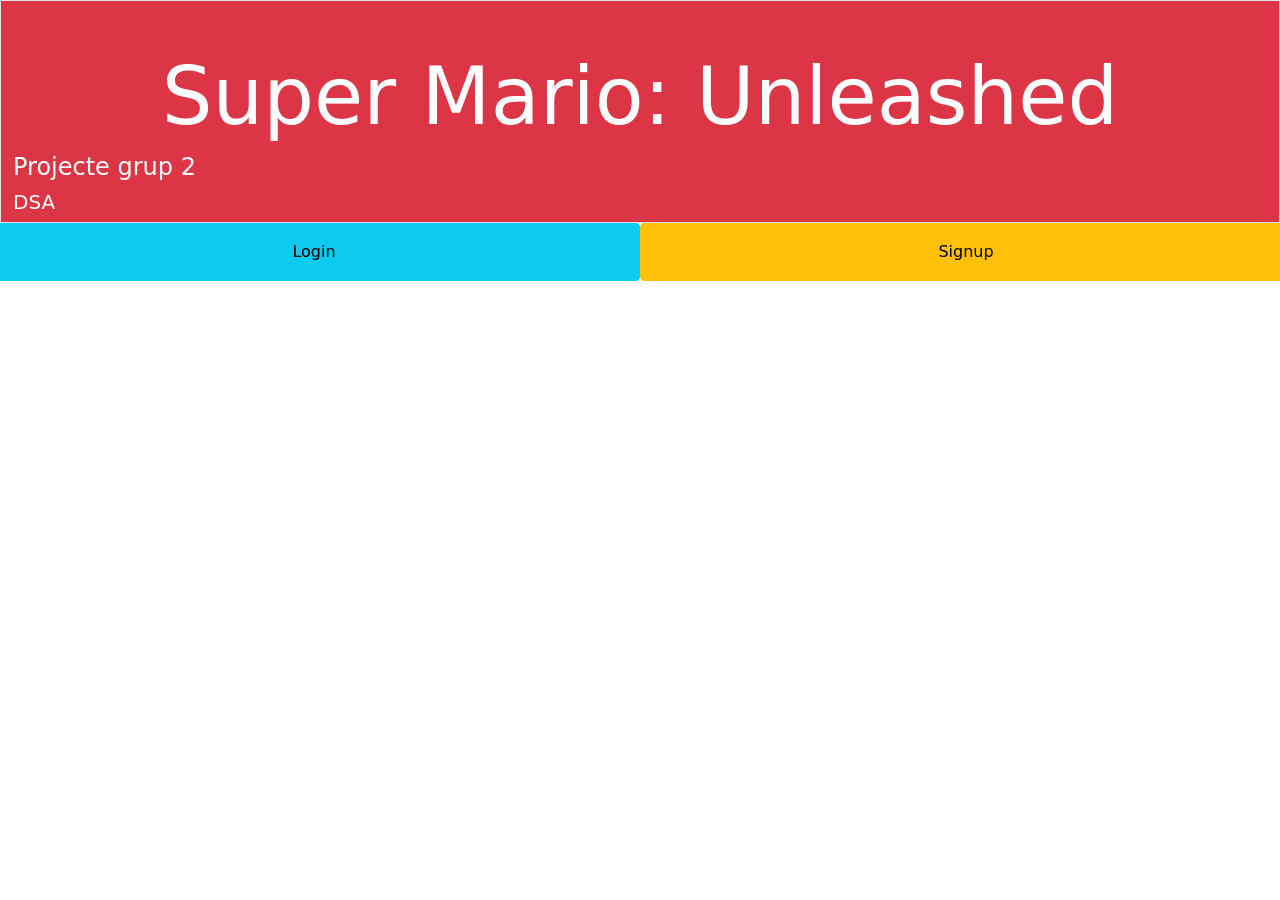
<file: public/index.html>
<!-- INDEX OK -->

<!DOCTYPE html>
<html lang="en">
<head>
  <title>Mario Bros</title>
  <meta charset="utf-8">
  <meta name="viewport" content="width=device-width, initial-scale=1">
  <link rel="stylesheet" href="./css/bootstrap.min.css">
  <script src="https://ajax.googleapis.com/ajax/libs/jquery/3.6.0/jquery.min.js"></script>
  <script src="https://maxcdn.bootstrapcdn.com/bootstrap/3.4.1/js/bootstrap.min.js"></script>
</head>

<body>
    <script src="https://cdn.jsdelivr.net/npm/@popperjs/core@2.10.2/dist/umd/popper.min.js" integrity="sha384-7+zCNj/IqJ95wo16oMtfsKbZ9ccEh31eOz1HGyDuCQ6wgnyJNSYdrPa03rtR1zdB" crossorigin="anonymous"></script>
    <script src="./js/bootstrap.min.js"></script>

    <div 
        class=" d-flex justify-content-center align-items-center bg-image" style="background-image: url(https://i.pinimg.com/originals/c8/ab/28/c8ab287916512eaf2b1cf7afe4a39c63.png); height: 100vhh">
           <!--header-->
        <div class="container-fluid pt-5 border bg-danger text-white ">
            <h1 class="display-1 text-center">Super Mario: Unleashed</h1>
            <h4>Projecte grup 2</h4>
            <h5>DSA</h5>
        </div>
    </div>
    <!--botons-->
    <div class="row">
        <!--login-->
        <a href="login.html" type="submit" class="col p-3 btn btn-info">Login</a>
        <!--registre-->
        <a href="signup.html" type="submit" class="col p-3 btn btn-warning">Signup</a>
    </div>
 
</body>
</html>
</file>
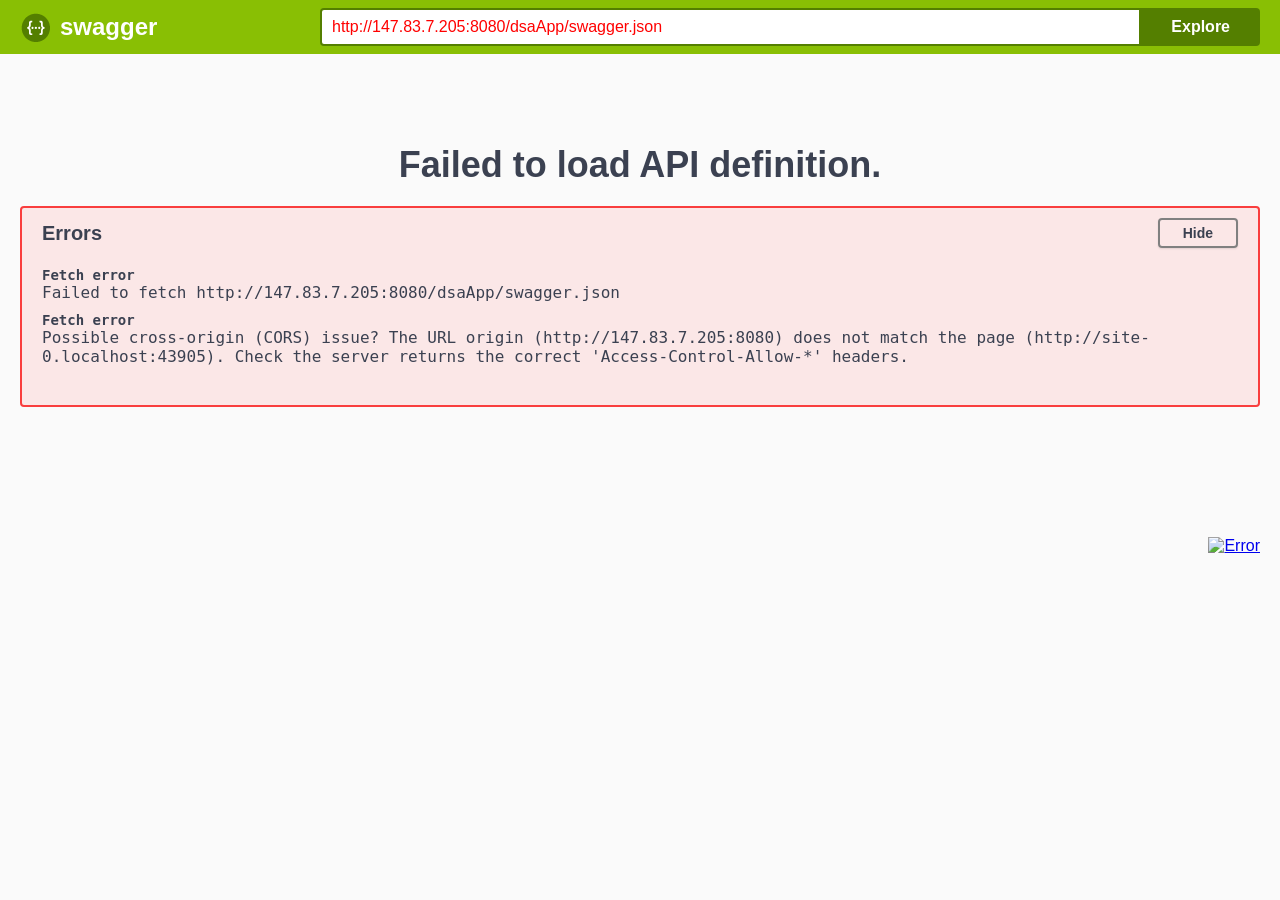
<file: public/swagger/index.html>
<!-- HTML for static distribution bundle build -->
<!DOCTYPE html>
<html lang="en">
  <head>
    <meta charset="UTF-8">
    <title>Swagger UI</title>
    <link rel="stylesheet" type="text/css" href="./swagger-ui.css" >
    <link rel="icon" type="image/png" href="./favicon-32x32.png" sizes="32x32" />
    <link rel="icon" type="image/png" href="./favicon-16x16.png" sizes="16x16" />
    <style>
      html
      {
        box-sizing: border-box;
        overflow: -moz-scrollbars-vertical;
        overflow-y: scroll;
      }

      *,
      *:before,
      *:after
      {
        box-sizing: inherit;
      }

      body
      {
        margin:0;
        background: #fafafa;
      }
    </style>
  </head>

  <body>
    <div id="swagger-ui"></div>

    <script src="./swagger-ui-bundle.js"> </script>
    <script src="./swagger-ui-standalone-preset.js"> </script>
    <script>
    window.onload = function() {

      // Build a system
      const ui = SwaggerUIBundle({
        url: "http://147.83.7.205:8080/dsaApp/swagger.json",
        dom_id: '#swagger-ui',
        deepLinking: true,
        presets: [
          SwaggerUIBundle.presets.apis,
          SwaggerUIStandalonePreset
        ],
        plugins: [
          SwaggerUIBundle.plugins.DownloadUrl
        ],
        layout: "StandaloneLayout"
      })

      window.ui = ui
    }
  </script>
  </body>
</html>
</file>
<file: public/swagger/swagger-ui.css>
.swagger-ui{
  /*! normalize.css v7.0.0 | MIT License | github.com/necolas/normalize.css */font-family:sans-serif;color:#3b4151}.swagger-ui html{line-height:1.15;-ms-text-size-adjust:100%;-webkit-text-size-adjust:100%}.swagger-ui body{margin:0}.swagger-ui article,.swagger-ui aside,.swagger-ui footer,.swagger-ui header,.swagger-ui nav,.swagger-ui section{display:block}.swagger-ui h1{font-size:2em;margin:.67em 0}.swagger-ui figcaption,.swagger-ui figure,.swagger-ui main{display:block}.swagger-ui figure{margin:1em 40px}.swagger-ui hr{-webkit-box-sizing:content-box;box-sizing:content-box;height:0;overflow:visible}.swagger-ui pre{font-family:monospace,monospace;font-size:1em}.swagger-ui a{background-color:transparent;-webkit-text-decoration-skip:objects}.swagger-ui abbr[title]{border-bottom:none;text-decoration:underline;-webkit-text-decoration:underline dotted;text-decoration:underline dotted}.swagger-ui b,.swagger-ui strong{font-weight:inherit;font-weight:bolder}.swagger-ui code,.swagger-ui kbd,.swagger-ui samp{font-family:monospace,monospace;font-size:1em}.swagger-ui dfn{font-style:italic}.swagger-ui mark{background-color:#ff0;color:#000}.swagger-ui small{font-size:80%}.swagger-ui sub,.swagger-ui sup{font-size:75%;line-height:0;position:relative;vertical-align:baseline}.swagger-ui sub{bottom:-.25em}.swagger-ui sup{top:-.5em}.swagger-ui audio,.swagger-ui video{display:inline-block}.swagger-ui audio:not([controls]){display:none;height:0}.swagger-ui img{border-style:none}.swagger-ui svg:not(:root){overflow:hidden}.swagger-ui button,.swagger-ui input,.swagger-ui optgroup,.swagger-ui select,.swagger-ui textarea{font-family:sans-serif;font-size:100%;line-height:1.15;margin:0}.swagger-ui button,.swagger-ui input{overflow:visible}.swagger-ui button,.swagger-ui select{text-transform:none}.swagger-ui [type=reset],.swagger-ui [type=submit],.swagger-ui button,.swagger-ui html [type=button]{-webkit-appearance:button}.swagger-ui [type=button]::-moz-focus-inner,.swagger-ui [type=reset]::-moz-focus-inner,.swagger-ui [type=submit]::-moz-focus-inner,.swagger-ui button::-moz-focus-inner{border-style:none;padding:0}.swagger-ui [type=button]:-moz-focusring,.swagger-ui [type=reset]:-moz-focusring,.swagger-ui [type=submit]:-moz-focusring,.swagger-ui button:-moz-focusring{outline:1px dotted ButtonText}.swagger-ui fieldset{padding:.35em .75em .625em}.swagger-ui legend{-webkit-box-sizing:border-box;box-sizing:border-box;color:inherit;display:table;max-width:100%;padding:0;white-space:normal}.swagger-ui progress{display:inline-block;vertical-align:baseline}.swagger-ui textarea{overflow:auto}.swagger-ui [type=checkbox],.swagger-ui [type=radio]{-webkit-box-sizing:border-box;box-sizing:border-box;padding:0}.swagger-ui [type=number]::-webkit-inner-spin-button,.swagger-ui [type=number]::-webkit-outer-spin-button{height:auto}.swagger-ui [type=search]{-webkit-appearance:textfield;outline-offset:-2px}.swagger-ui [type=search]::-webkit-search-cancel-button,.swagger-ui [type=search]::-webkit-search-decoration{-webkit-appearance:none}.swagger-ui ::-webkit-file-upload-button{-webkit-appearance:button;font:inherit}.swagger-ui details,.swagger-ui menu{display:block}.swagger-ui summary{display:list-item}.swagger-ui canvas{display:inline-block}.swagger-ui [hidden],.swagger-ui template{display:none}.swagger-ui .debug *{outline:1px solid gold}.swagger-ui .debug-white *{outline:1px solid #fff}.swagger-ui .debug-black *{outline:1px solid #000}.swagger-ui .debug-grid{background:transparent url([data-uri]) repeat 0 0}.swagger-ui .debug-grid-16{background:transparent url([data-uri]) repeat 0 0}.swagger-ui .debug-grid-8-solid{background:#fff url([data-uri]) repeat 0 0}.swagger-ui .debug-grid-16-solid{background:#fff url([data-uri]) repeat 0 0}.swagger-ui .border-box,.swagger-ui a,.swagger-ui article,.swagger-ui body,.swagger-ui code,.swagger-ui dd,.swagger-ui div,.swagger-ui dl,.swagger-ui dt,.swagger-ui fieldset,.swagger-ui footer,.swagger-ui form,.swagger-ui h1,.swagger-ui h2,.swagger-ui h3,.swagger-ui h4,.swagger-ui h5,.swagger-ui h6,.swagger-ui header,.swagger-ui html,.swagger-ui input[type=email],.swagger-ui input[type=number],.swagger-ui input[type=password],.swagger-ui input[type=tel],.swagger-ui input[type=text],.swagger-ui input[type=url],.swagger-ui legend,.swagger-ui li,.swagger-ui main,.swagger-ui ol,.swagger-ui p,.swagger-ui pre,.swagger-ui section,.swagger-ui table,.swagger-ui td,.swagger-ui textarea,.swagger-ui th,.swagger-ui tr,.swagger-ui ul{-webkit-box-sizing:border-box;box-sizing:border-box}.swagger-ui .aspect-ratio{height:0;position:relative}.swagger-ui .aspect-ratio--16x9{padding-bottom:56.25%}.swagger-ui .aspect-ratio--9x16{padding-bottom:177.77%}.swagger-ui .aspect-ratio--4x3{padding-bottom:75%}.swagger-ui .aspect-ratio--3x4{padding-bottom:133.33%}.swagger-ui .aspect-ratio--6x4{padding-bottom:66.6%}.swagger-ui .aspect-ratio--4x6{padding-bottom:150%}.swagger-ui .aspect-ratio--8x5{padding-bottom:62.5%}.swagger-ui .aspect-ratio--5x8{padding-bottom:160%}.swagger-ui .aspect-ratio--7x5{padding-bottom:71.42%}.swagger-ui .aspect-ratio--5x7{padding-bottom:140%}.swagger-ui .aspect-ratio--1x1{padding-bottom:100%}.swagger-ui .aspect-ratio--object{position:absolute;top:0;right:0;bottom:0;left:0;width:100%;height:100%;z-index:100}@media screen and (min-width:30em){.swagger-ui .aspect-ratio-ns{height:0;position:relative}.swagger-ui .aspect-ratio--16x9-ns{padding-bottom:56.25%}.swagger-ui .aspect-ratio--9x16-ns{padding-bottom:177.77%}.swagger-ui .aspect-ratio--4x3-ns{padding-bottom:75%}.swagger-ui .aspect-ratio--3x4-ns{padding-bottom:133.33%}.swagger-ui .aspect-ratio--6x4-ns{padding-bottom:66.6%}.swagger-ui .aspect-ratio--4x6-ns{padding-bottom:150%}.swagger-ui .aspect-ratio--8x5-ns{padding-bottom:62.5%}.swagger-ui .aspect-ratio--5x8-ns{padding-bottom:160%}.swagger-ui .aspect-ratio--7x5-ns{padding-bottom:71.42%}.swagger-ui .aspect-ratio--5x7-ns{padding-bottom:140%}.swagger-ui .aspect-ratio--1x1-ns{padding-bottom:100%}.swagger-ui .aspect-ratio--object-ns{position:absolute;top:0;right:0;bottom:0;left:0;width:100%;height:100%;z-index:100}}@media screen and (min-width:30em) and (max-width:60em){.swagger-ui .aspect-ratio-m{height:0;position:relative}.swagger-ui .aspect-ratio--16x9-m{padding-bottom:56.25%}.swagger-ui .aspect-ratio--9x16-m{padding-bottom:177.77%}.swagger-ui .aspect-ratio--4x3-m{padding-bottom:75%}.swagger-ui .aspect-ratio--3x4-m{padding-bottom:133.33%}.swagger-ui .aspect-ratio--6x4-m{padding-bottom:66.6%}.swagger-ui .aspect-ratio--4x6-m{padding-bottom:150%}.swagger-ui .aspect-ratio--8x5-m{padding-bottom:62.5%}.swagger-ui .aspect-ratio--5x8-m{padding-bottom:160%}.swagger-ui .aspect-ratio--7x5-m{padding-bottom:71.42%}.swagger-ui .aspect-ratio--5x7-m{padding-bottom:140%}.swagger-ui .aspect-ratio--1x1-m{padding-bottom:100%}.swagger-ui .aspect-ratio--object-m{position:absolute;top:0;right:0;bottom:0;left:0;width:100%;height:100%;z-index:100}}@media screen and (min-width:60em){.swagger-ui .aspect-ratio-l{height:0;position:relative}.swagger-ui .aspect-ratio--16x9-l{padding-bottom:56.25%}.swagger-ui .aspect-ratio--9x16-l{padding-bottom:177.77%}.swagger-ui .aspect-ratio--4x3-l{padding-bottom:75%}.swagger-ui .aspect-ratio--3x4-l{padding-bottom:133.33%}.swagger-ui .aspect-ratio--6x4-l{padding-bottom:66.6%}.swagger-ui .aspect-ratio--4x6-l{padding-bottom:150%}.swagger-ui .aspect-ratio--8x5-l{padding-bottom:62.5%}.swagger-ui .aspect-ratio--5x8-l{padding-bottom:160%}.swagger-ui .aspect-ratio--7x5-l{padding-bottom:71.42%}.swagger-ui .aspect-ratio--5x7-l{padding-bottom:140%}.swagger-ui .aspect-ratio--1x1-l{padding-bottom:100%}.swagger-ui .aspect-ratio--object-l{position:absolute;top:0;right:0;bottom:0;left:0;width:100%;height:100%;z-index:100}}.swagger-ui img{max-width:100%}.swagger-ui .cover{background-size:cover!important}.swagger-ui .contain{background-size:contain!important}@media screen and (min-width:30em){.swagger-ui .cover-ns{background-size:cover!important}.swagger-ui .contain-ns{background-size:contain!important}}@media screen and (min-width:30em) and (max-width:60em){.swagger-ui .cover-m{background-size:cover!important}.swagger-ui .contain-m{background-size:contain!important}}@media screen and (min-width:60em){.swagger-ui .cover-l{background-size:cover!important}.swagger-ui .contain-l{background-size:contain!important}}.swagger-ui .bg-center{background-repeat:no-repeat;background-position:50%}.swagger-ui .bg-top{background-repeat:no-repeat;background-position:top}.swagger-ui .bg-right{background-repeat:no-repeat;background-position:100%}.swagger-ui .bg-bottom{background-repeat:no-repeat;background-position:bottom}.swagger-ui .bg-left{background-repeat:no-repeat;background-position:0}@media screen and (min-width:30em){.swagger-ui .bg-center-ns{background-repeat:no-repeat;background-position:50%}.swagger-ui .bg-top-ns{background-repeat:no-repeat;background-position:top}.swagger-ui .bg-right-ns{background-repeat:no-repeat;background-position:100%}.swagger-ui .bg-bottom-ns{background-repeat:no-repeat;background-position:bottom}.swagger-ui .bg-left-ns{background-repeat:no-repeat;background-position:0}}@media screen and (min-width:30em) and (max-width:60em){.swagger-ui .bg-center-m{background-repeat:no-repeat;background-position:50%}.swagger-ui .bg-top-m{background-repeat:no-repeat;background-position:top}.swagger-ui .bg-right-m{background-repeat:no-repeat;background-position:100%}.swagger-ui .bg-bottom-m{background-repeat:no-repeat;background-position:bottom}.swagger-ui .bg-left-m{background-repeat:no-repeat;background-position:0}}@media screen and (min-width:60em){.swagger-ui .bg-center-l{background-repeat:no-repeat;background-position:50%}.swagger-ui .bg-top-l{background-repeat:no-repeat;background-position:top}.swagger-ui .bg-right-l{background-repeat:no-repeat;background-position:100%}.swagger-ui .bg-bottom-l{background-repeat:no-repeat;background-position:bottom}.swagger-ui .bg-left-l{background-repeat:no-repeat;background-position:0}}.swagger-ui .outline{outline:1px solid}.swagger-ui .outline-transparent{outline:1px solid transparent}.swagger-ui .outline-0{outline:0}@media screen and (min-width:30em){.swagger-ui .outline-ns{outline:1px solid}.swagger-ui .outline-transparent-ns{outline:1px solid transparent}.swagger-ui .outline-0-ns{outline:0}}@media screen and (min-width:30em) and (max-width:60em){.swagger-ui .outline-m{outline:1px solid}.swagger-ui .outline-transparent-m{outline:1px solid transparent}.swagger-ui .outline-0-m{outline:0}}@media screen and (min-width:60em){.swagger-ui .outline-l{outline:1px solid}.swagger-ui .outline-transparent-l{outline:1px solid transparent}.swagger-ui .outline-0-l{outline:0}}.swagger-ui .ba{border-style:solid;border-width:1px}.swagger-ui .bt{border-top-style:solid;border-top-width:1px}.swagger-ui .br{border-right-style:solid;border-right-width:1px}.swagger-ui .bb{border-bottom-style:solid;border-bottom-width:1px}.swagger-ui .bl{border-left-style:solid;border-left-width:1px}.swagger-ui .bn{border-style:none;border-width:0}@media screen and (min-width:30em){.swagger-ui .ba-ns{border-style:solid;border-width:1px}.swagger-ui .bt-ns{border-top-style:solid;border-top-width:1px}.swagger-ui .br-ns{border-right-style:solid;border-right-width:1px}.swagger-ui .bb-ns{border-bottom-style:solid;border-bottom-width:1px}.swagger-ui .bl-ns{border-left-style:solid;border-left-width:1px}.swagger-ui .bn-ns{border-style:none;border-width:0}}@media screen and (min-width:30em) and (max-width:60em){.swagger-ui .ba-m{border-style:solid;border-width:1px}.swagger-ui .bt-m{border-top-style:solid;border-top-width:1px}.swagger-ui .br-m{border-right-style:solid;border-right-width:1px}.swagger-ui .bb-m{border-bottom-style:solid;border-bottom-width:1px}.swagger-ui .bl-m{border-left-style:solid;border-left-width:1px}.swagger-ui .bn-m{border-style:none;border-width:0}}@media screen and (min-width:60em){.swagger-ui .ba-l{border-style:solid;border-width:1px}.swagger-ui .bt-l{border-top-style:solid;border-top-width:1px}.swagger-ui .br-l{border-right-style:solid;border-right-width:1px}.swagger-ui .bb-l{border-bottom-style:solid;border-bottom-width:1px}.swagger-ui .bl-l{border-left-style:solid;border-left-width:1px}.swagger-ui .bn-l{border-style:none;border-width:0}}.swagger-ui .b--black{border-color:#000}.swagger-ui .b--near-black{border-color:#111}.swagger-ui .b--dark-gray{border-color:#333}.swagger-ui .b--mid-gray{border-color:#555}.swagger-ui .b--gray{border-color:#777}.swagger-ui .b--silver{border-color:#999}.swagger-ui .b--light-silver{border-color:#aaa}.swagger-ui .b--moon-gray{border-color:#ccc}.swagger-ui .b--light-gray{border-color:#eee}.swagger-ui .b--near-white{border-color:#f4f4f4}.swagger-ui .b--white{border-color:#fff}.swagger-ui .b--white-90{border-color:hsla(0,0%,100%,.9)}.swagger-ui .b--white-80{border-color:hsla(0,0%,100%,.8)}.swagger-ui .b--white-70{border-color:hsla(0,0%,100%,.7)}.swagger-ui .b--white-60{border-color:hsla(0,0%,100%,.6)}.swagger-ui .b--white-50{border-color:hsla(0,0%,100%,.5)}.swagger-ui .b--white-40{border-color:hsla(0,0%,100%,.4)}.swagger-ui .b--white-30{border-color:hsla(0,0%,100%,.3)}.swagger-ui .b--white-20{border-color:hsla(0,0%,100%,.2)}.swagger-ui .b--white-10{border-color:hsla(0,0%,100%,.1)}.swagger-ui .b--white-05{border-color:hsla(0,0%,100%,.05)}.swagger-ui .b--white-025{border-color:hsla(0,0%,100%,.025)}.swagger-ui .b--white-0125{border-color:hsla(0,0%,100%,.0125)}.swagger-ui .b--black-90{border-color:rgba(0,0,0,.9)}.swagger-ui .b--black-80{border-color:rgba(0,0,0,.8)}.swagger-ui .b--black-70{border-color:rgba(0,0,0,.7)}.swagger-ui .b--black-60{border-color:rgba(0,0,0,.6)}.swagger-ui .b--black-50{border-color:rgba(0,0,0,.5)}.swagger-ui .b--black-40{border-color:rgba(0,0,0,.4)}.swagger-ui .b--black-30{border-color:rgba(0,0,0,.3)}.swagger-ui .b--black-20{border-color:rgba(0,0,0,.2)}.swagger-ui .b--black-10{border-color:rgba(0,0,0,.1)}.swagger-ui .b--black-05{border-color:rgba(0,0,0,.05)}.swagger-ui .b--black-025{border-color:rgba(0,0,0,.025)}.swagger-ui .b--black-0125{border-color:rgba(0,0,0,.0125)}.swagger-ui .b--dark-red{border-color:#e7040f}.swagger-ui .b--red{border-color:#ff4136}.swagger-ui .b--light-red{border-color:#ff725c}.swagger-ui .b--orange{border-color:#ff6300}.swagger-ui .b--gold{border-color:#ffb700}.swagger-ui .b--yellow{border-color:gold}.swagger-ui .b--light-yellow{border-color:#fbf1a9}.swagger-ui .b--purple{border-color:#5e2ca5}.swagger-ui .b--light-purple{border-color:#a463f2}.swagger-ui .b--dark-pink{border-color:#d5008f}.swagger-ui .b--hot-pink{border-color:#ff41b4}.swagger-ui .b--pink{border-color:#ff80cc}.swagger-ui .b--light-pink{border-color:#ffa3d7}.swagger-ui .b--dark-green{border-color:#137752}.swagger-ui .b--green{border-color:#19a974}.swagger-ui .b--light-green{border-color:#9eebcf}.swagger-ui .b--navy{border-color:#001b44}.swagger-ui .b--dark-blue{border-color:#00449e}.swagger-ui .b--blue{border-color:#357edd}.swagger-ui .b--light-blue{border-color:#96ccff}.swagger-ui .b--lightest-blue{border-color:#cdecff}.swagger-ui .b--washed-blue{border-color:#f6fffe}.swagger-ui .b--washed-green{border-color:#e8fdf5}.swagger-ui .b--washed-yellow{border-color:#fffceb}.swagger-ui .b--washed-red{border-color:#ffdfdf}.swagger-ui .b--transparent{border-color:transparent}.swagger-ui .b--inherit{border-color:inherit}.swagger-ui .br0{border-radius:0}.swagger-ui .br1{border-radius:.125rem}.swagger-ui .br2{border-radius:.25rem}.swagger-ui .br3{border-radius:.5rem}.swagger-ui .br4{border-radius:1rem}.swagger-ui .br-100{border-radius:100%}.swagger-ui .br-pill{border-radius:9999px}.swagger-ui .br--bottom{border-top-left-radius:0;border-top-right-radius:0}.swagger-ui .br--top{border-bottom-left-radius:0;border-bottom-right-radius:0}.swagger-ui .br--right{border-top-left-radius:0;border-bottom-left-radius:0}.swagger-ui .br--left{border-top-right-radius:0;border-bottom-right-radius:0}@media screen and (min-width:30em){.swagger-ui .br0-ns{border-radius:0}.swagger-ui .br1-ns{border-radius:.125rem}.swagger-ui .br2-ns{border-radius:.25rem}.swagger-ui .br3-ns{border-radius:.5rem}.swagger-ui .br4-ns{border-radius:1rem}.swagger-ui .br-100-ns{border-radius:100%}.swagger-ui .br-pill-ns{border-radius:9999px}.swagger-ui .br--bottom-ns{border-top-left-radius:0;border-top-right-radius:0}.swagger-ui .br--top-ns{border-bottom-left-radius:0;border-bottom-right-radius:0}.swagger-ui .br--right-ns{border-top-left-radius:0;border-bottom-left-radius:0}.swagger-ui .br--left-ns{border-top-right-radius:0;border-bottom-right-radius:0}}@media screen and (min-width:30em) and (max-width:60em){.swagger-ui .br0-m{border-radius:0}.swagger-ui .br1-m{border-radius:.125rem}.swagger-ui .br2-m{border-radius:.25rem}.swagger-ui .br3-m{border-radius:.5rem}.swagger-ui .br4-m{border-radius:1rem}.swagger-ui .br-100-m{border-radius:100%}.swagger-ui .br-pill-m{border-radius:9999px}.swagger-ui .br--bottom-m{border-top-left-radius:0;border-top-right-radius:0}.swagger-ui .br--top-m{border-bottom-left-radius:0;border-bottom-right-radius:0}.swagger-ui .br--right-m{border-top-left-radius:0;border-bottom-left-radius:0}.swagger-ui .br--left-m{border-top-right-radius:0;border-bottom-right-radius:0}}@media screen and (min-width:60em){.swagger-ui .br0-l{border-radius:0}.swagger-ui .br1-l{border-radius:.125rem}.swagger-ui .br2-l{border-radius:.25rem}.swagger-ui .br3-l{border-radius:.5rem}.swagger-ui .br4-l{border-radius:1rem}.swagger-ui .br-100-l{border-radius:100%}.swagger-ui .br-pill-l{border-radius:9999px}.swagger-ui .br--bottom-l{border-radius-top-left:0;border-radius-top-right:0}.swagger-ui .br--top-l{border-bottom-left-radius:0;border-bottom-right-radius:0}.swagger-ui .br--right-l{border-top-left-radius:0;border-bottom-left-radius:0}.swagger-ui .br--left-l{border-top-right-radius:0;border-bottom-right-radius:0}}.swagger-ui .b--dotted{border-style:dotted}.swagger-ui .b--dashed{border-style:dashed}.swagger-ui .b--solid{border-style:solid}.swagger-ui .b--none{border-style:none}@media screen and (min-width:30em){.swagger-ui .b--dotted-ns{border-style:dotted}.swagger-ui .b--dashed-ns{border-style:dashed}.swagger-ui .b--solid-ns{border-style:solid}.swagger-ui .b--none-ns{border-style:none}}@media screen and (min-width:30em) and (max-width:60em){.swagger-ui .b--dotted-m{border-style:dotted}.swagger-ui .b--dashed-m{border-style:dashed}.swagger-ui .b--solid-m{border-style:solid}.swagger-ui .b--none-m{border-style:none}}@media screen and (min-width:60em){.swagger-ui .b--dotted-l{border-style:dotted}.swagger-ui .b--dashed-l{border-style:dashed}.swagger-ui .b--solid-l{border-style:solid}.swagger-ui .b--none-l{border-style:none}}.swagger-ui .bw0{border-width:0}.swagger-ui .bw1{border-width:.125rem}.swagger-ui .bw2{border-width:.25rem}.swagger-ui .bw3{border-width:.5rem}.swagger-ui .bw4{border-width:1rem}.swagger-ui .bw5{border-width:2rem}.swagger-ui .bt-0{border-top-width:0}.swagger-ui .br-0{border-right-width:0}.swagger-ui .bb-0{border-bottom-width:0}.swagger-ui .bl-0{border-left-width:0}@media screen and (min-width:30em){.swagger-ui .bw0-ns{border-width:0}.swagger-ui .bw1-ns{border-width:.125rem}.swagger-ui .bw2-ns{border-width:.25rem}.swagger-ui .bw3-ns{border-width:.5rem}.swagger-ui .bw4-ns{border-width:1rem}.swagger-ui .bw5-ns{border-width:2rem}.swagger-ui .bt-0-ns{border-top-width:0}.swagger-ui .br-0-ns{border-right-width:0}.swagger-ui .bb-0-ns{border-bottom-width:0}.swagger-ui .bl-0-ns{border-left-width:0}}@media screen and (min-width:30em) and (max-width:60em){.swagger-ui .bw0-m{border-width:0}.swagger-ui .bw1-m{border-width:.125rem}.swagger-ui .bw2-m{border-width:.25rem}.swagger-ui .bw3-m{border-width:.5rem}.swagger-ui .bw4-m{border-width:1rem}.swagger-ui .bw5-m{border-width:2rem}.swagger-ui .bt-0-m{border-top-width:0}.swagger-ui .br-0-m{border-right-width:0}.swagger-ui .bb-0-m{border-bottom-width:0}.swagger-ui .bl-0-m{border-left-width:0}}@media screen and (min-width:60em){.swagger-ui .bw0-l{border-width:0}.swagger-ui .bw1-l{border-width:.125rem}.swagger-ui .bw2-l{border-width:.25rem}.swagger-ui .bw3-l{border-width:.5rem}.swagger-ui .bw4-l{border-width:1rem}.swagger-ui .bw5-l{border-width:2rem}.swagger-ui .bt-0-l{border-top-width:0}.swagger-ui .br-0-l{border-right-width:0}.swagger-ui .bb-0-l{border-bottom-width:0}.swagger-ui .bl-0-l{border-left-width:0}}.swagger-ui .shadow-1{-webkit-box-shadow:0 0 4px 2px rgba(0,0,0,.2);box-shadow:0 0 4px 2px rgba(0,0,0,.2)}.swagger-ui .shadow-2{-webkit-box-shadow:0 0 8px 2px rgba(0,0,0,.2);box-shadow:0 0 8px 2px rgba(0,0,0,.2)}.swagger-ui .shadow-3{-webkit-box-shadow:2px 2px 4px 2px rgba(0,0,0,.2);box-shadow:2px 2px 4px 2px rgba(0,0,0,.2)}.swagger-ui .shadow-4{-webkit-box-shadow:2px 2px 8px 0 rgba(0,0,0,.2);box-shadow:2px 2px 8px 0 rgba(0,0,0,.2)}.swagger-ui .shadow-5{-webkit-box-shadow:4px 4px 8px 0 rgba(0,0,0,.2);box-shadow:4px 4px 8px 0 rgba(0,0,0,.2)}@media screen and (min-width:30em){.swagger-ui .shadow-1-ns{-webkit-box-shadow:0 0 4px 2px rgba(0,0,0,.2);box-shadow:0 0 4px 2px rgba(0,0,0,.2)}.swagger-ui .shadow-2-ns{-webkit-box-shadow:0 0 8px 2px rgba(0,0,0,.2);box-shadow:0 0 8px 2px rgba(0,0,0,.2)}.swagger-ui .shadow-3-ns{-webkit-box-shadow:2px 2px 4px 2px rgba(0,0,0,.2);box-shadow:2px 2px 4px 2px rgba(0,0,0,.2)}.swagger-ui .shadow-4-ns{-webkit-box-shadow:2px 2px 8px 0 rgba(0,0,0,.2);box-shadow:2px 2px 8px 0 rgba(0,0,0,.2)}.swagger-ui .shadow-5-ns{-webkit-box-shadow:4px 4px 8px 0 rgba(0,0,0,.2);box-shadow:4px 4px 8px 0 rgba(0,0,0,.2)}}@media screen and (min-width:30em) and (max-width:60em){.swagger-ui .shadow-1-m{-webkit-box-shadow:0 0 4px 2px rgba(0,0,0,.2);box-shadow:0 0 4px 2px rgba(0,0,0,.2)}.swagger-ui .shadow-2-m{-webkit-box-shadow:0 0 8px 2px rgba(0,0,0,.2);box-shadow:0 0 8px 2px rgba(0,0,0,.2)}.swagger-ui .shadow-3-m{-webkit-box-shadow:2px 2px 4px 2px rgba(0,0,0,.2);box-shadow:2px 2px 4px 2px rgba(0,0,0,.2)}.swagger-ui .shadow-4-m{-webkit-box-shadow:2px 2px 8px 0 rgba(0,0,0,.2);box-shadow:2px 2px 8px 0 rgba(0,0,0,.2)}.swagger-ui .shadow-5-m{-webkit-box-shadow:4px 4px 8px 0 rgba(0,0,0,.2);box-shadow:4px 4px 8px 0 rgba(0,0,0,.2)}}@media screen and (min-width:60em){.swagger-ui .shadow-1-l{-webkit-box-shadow:0 0 4px 2px rgba(0,0,0,.2);box-shadow:0 0 4px 2px rgba(0,0,0,.2)}.swagger-ui .shadow-2-l{-webkit-box-shadow:0 0 8px 2px rgba(0,0,0,.2);box-shadow:0 0 8px 2px rgba(0,0,0,.2)}.swagger-ui .shadow-3-l{-webkit-box-shadow:2px 2px 4px 2px rgba(0,0,0,.2);box-shadow:2px 2px 4px 2px rgba(0,0,0,.2)}.swagger-ui .shadow-4-l{-webkit-box-shadow:2px 2px 8px 0 rgba(0,0,0,.2);box-shadow:2px 2px 8px 0 rgba(0,0,0,.2)}.swagger-ui .shadow-5-l{-webkit-box-shadow:4px 4px 8px 0 rgba(0,0,0,.2);box-shadow:4px 4px 8px 0 rgba(0,0,0,.2)}}.swagger-ui .pre{overflow-x:auto;overflow-y:hidden;overflow:scroll}.swagger-ui .top-0{top:0}.swagger-ui .right-0{right:0}.swagger-ui .bottom-0{bottom:0}.swagger-ui .left-0{left:0}.swagger-ui .top-1{top:1rem}.swagger-ui .right-1{right:1rem}.swagger-ui .bottom-1{bottom:1rem}.swagger-ui .left-1{left:1rem}.swagger-ui .top-2{top:2rem}.swagger-ui .right-2{right:2rem}.swagger-ui .bottom-2{bottom:2rem}.swagger-ui .left-2{left:2rem}.swagger-ui .top--1{top:-1rem}.swagger-ui .right--1{right:-1rem}.swagger-ui .bottom--1{bottom:-1rem}.swagger-ui .left--1{left:-1rem}.swagger-ui .top--2{top:-2rem}.swagger-ui .right--2{right:-2rem}.swagger-ui .bottom--2{bottom:-2rem}.swagger-ui .left--2{left:-2rem}.swagger-ui .absolute--fill{top:0;right:0;bottom:0;left:0}@media screen and (min-width:30em){.swagger-ui .top-0-ns{top:0}.swagger-ui .left-0-ns{left:0}.swagger-ui .right-0-ns{right:0}.swagger-ui .bottom-0-ns{bottom:0}.swagger-ui .top-1-ns{top:1rem}.swagger-ui .left-1-ns{left:1rem}.swagger-ui .right-1-ns{right:1rem}.swagger-ui .bottom-1-ns{bottom:1rem}.swagger-ui .top-2-ns{top:2rem}.swagger-ui .left-2-ns{left:2rem}.swagger-ui .right-2-ns{right:2rem}.swagger-ui .bottom-2-ns{bottom:2rem}.swagger-ui .top--1-ns{top:-1rem}.swagger-ui .right--1-ns{right:-1rem}.swagger-ui .bottom--1-ns{bottom:-1rem}.swagger-ui .left--1-ns{left:-1rem}.swagger-ui .top--2-ns{top:-2rem}.swagger-ui .right--2-ns{right:-2rem}.swagger-ui .bottom--2-ns{bottom:-2rem}.swagger-ui .left--2-ns{left:-2rem}.swagger-ui .absolute--fill-ns{top:0;right:0;bottom:0;left:0}}@media screen and (min-width:30em) and (max-width:60em){.swagger-ui .top-0-m{top:0}.swagger-ui .left-0-m{left:0}.swagger-ui .right-0-m{right:0}.swagger-ui .bottom-0-m{bottom:0}.swagger-ui .top-1-m{top:1rem}.swagger-ui .left-1-m{left:1rem}.swagger-ui .right-1-m{right:1rem}.swagger-ui .bottom-1-m{bottom:1rem}.swagger-ui .top-2-m{top:2rem}.swagger-ui .left-2-m{left:2rem}.swagger-ui .right-2-m{right:2rem}.swagger-ui .bottom-2-m{bottom:2rem}.swagger-ui .top--1-m{top:-1rem}.swagger-ui .right--1-m{right:-1rem}.swagger-ui .bottom--1-m{bottom:-1rem}.swagger-ui .left--1-m{left:-1rem}.swagger-ui .top--2-m{top:-2rem}.swagger-ui .right--2-m{right:-2rem}.swagger-ui .bottom--2-m{bottom:-2rem}.swagger-ui .left--2-m{left:-2rem}.swagger-ui .absolute--fill-m{top:0;right:0;bottom:0;left:0}}@media screen and (min-width:60em){.swagger-ui .top-0-l{top:0}.swagger-ui .left-0-l{left:0}.swagger-ui .right-0-l{right:0}.swagger-ui .bottom-0-l{bottom:0}.swagger-ui .top-1-l{top:1rem}.swagger-ui .left-1-l{left:1rem}.swagger-ui .right-1-l{right:1rem}.swagger-ui .bottom-1-l{bottom:1rem}.swagger-ui .top-2-l{top:2rem}.swagger-ui .left-2-l{left:2rem}.swagger-ui .right-2-l{right:2rem}.swagger-ui .bottom-2-l{bottom:2rem}.swagger-ui .top--1-l{top:-1rem}.swagger-ui .right--1-l{right:-1rem}.swagger-ui .bottom--1-l{bottom:-1rem}.swagger-ui .left--1-l{left:-1rem}.swagger-ui .top--2-l{top:-2rem}.swagger-ui .right--2-l{right:-2rem}.swagger-ui .bottom--2-l{bottom:-2rem}.swagger-ui .left--2-l{left:-2rem}.swagger-ui .absolute--fill-l{top:0;right:0;bottom:0;left:0}}.swagger-ui .cf:after,.swagger-ui .cf:before{content:" ";display:table}.swagger-ui .cf:after{clear:both}.swagger-ui .cf{*zoom:1}.swagger-ui .cl{clear:left}.swagger-ui .cr{clear:right}.swagger-ui .cb{clear:both}.swagger-ui .cn{clear:none}@media screen and (min-width:30em){.swagger-ui .cl-ns{clear:left}.swagger-ui .cr-ns{clear:right}.swagger-ui .cb-ns{clear:both}.swagger-ui .cn-ns{clear:none}}@media screen and (min-width:30em) and (max-width:60em){.swagger-ui .cl-m{clear:left}.swagger-ui .cr-m{clear:right}.swagger-ui .cb-m{clear:both}.swagger-ui .cn-m{clear:none}}@media screen and (min-width:60em){.swagger-ui .cl-l{clear:left}.swagger-ui .cr-l{clear:right}.swagger-ui .cb-l{clear:both}.swagger-ui .cn-l{clear:none}}.swagger-ui .dn{display:none}.swagger-ui .di{display:inline}.swagger-ui .db{display:block}.swagger-ui .dib{display:inline-block}.swagger-ui .dit{display:inline-table}.swagger-ui .dt{display:table}.swagger-ui .dtc{display:table-cell}.swagger-ui .dt-row{display:table-row}.swagger-ui .dt-row-group{display:table-row-group}.swagger-ui .dt-column{display:table-column}.swagger-ui .dt-column-group{display:table-column-group}.swagger-ui .dt--fixed{table-layout:fixed;width:100%}@media screen and (min-width:30em){.swagger-ui .dn-ns{display:none}.swagger-ui .di-ns{display:inline}.swagger-ui .db-ns{display:block}.swagger-ui .dib-ns{display:inline-block}.swagger-ui .dit-ns{display:inline-table}.swagger-ui .dt-ns{display:table}.swagger-ui .dtc-ns{display:table-cell}.swagger-ui .dt-row-ns{display:table-row}.swagger-ui .dt-row-group-ns{display:table-row-group}.swagger-ui .dt-column-ns{display:table-column}.swagger-ui .dt-column-group-ns{display:table-column-group}.swagger-ui .dt--fixed-ns{table-layout:fixed;width:100%}}@media screen and (min-width:30em) and (max-width:60em){.swagger-ui .dn-m{display:none}.swagger-ui .di-m{display:inline}.swagger-ui .db-m{display:block}.swagger-ui .dib-m{display:inline-block}.swagger-ui .dit-m{display:inline-table}.swagger-ui .dt-m{display:table}.swagger-ui .dtc-m{display:table-cell}.swagger-ui .dt-row-m{display:table-row}.swagger-ui .dt-row-group-m{display:table-row-group}.swagger-ui .dt-column-m{display:table-column}.swagger-ui .dt-column-group-m{display:table-column-group}.swagger-ui .dt--fixed-m{table-layout:fixed;width:100%}}@media screen and (min-width:60em){.swagger-ui .dn-l{display:none}.swagger-ui .di-l{display:inline}.swagger-ui .db-l{display:block}.swagger-ui .dib-l{display:inline-block}.swagger-ui .dit-l{display:inline-table}.swagger-ui .dt-l{display:table}.swagger-ui .dtc-l{display:table-cell}.swagger-ui .dt-row-l{display:table-row}.swagger-ui .dt-row-group-l{display:table-row-group}.swagger-ui .dt-column-l{display:table-column}.swagger-ui .dt-column-group-l{display:table-column-group}.swagger-ui .dt--fixed-l{table-layout:fixed;width:100%}}.swagger-ui .flex{display:-webkit-box;display:-ms-flexbox;display:flex}.swagger-ui .inline-flex{display:-webkit-inline-box;display:-ms-inline-flexbox;display:inline-flex}.swagger-ui .flex-auto{-webkit-box-flex:1;-ms-flex:1 1 auto;flex:1 1 auto;min-width:0;min-height:0}.swagger-ui .flex-none{-webkit-box-flex:0;-ms-flex:none;flex:none}.swagger-ui .flex-column{-webkit-box-orient:vertical;-webkit-box-direction:normal;-ms-flex-direction:column;flex-direction:column}.swagger-ui .flex-row{-webkit-box-orient:horizontal;-webkit-box-direction:normal;-ms-flex-direction:row;flex-direction:row}.swagger-ui .flex-wrap{-ms-flex-wrap:wrap;flex-wrap:wrap}.swagger-ui .flex-nowrap{-ms-flex-wrap:nowrap;flex-wrap:nowrap}.swagger-ui .flex-wrap-reverse{-ms-flex-wrap:wrap-reverse;flex-wrap:wrap-reverse}.swagger-ui .flex-column-reverse{-webkit-box-orient:vertical;-webkit-box-direction:reverse;-ms-flex-direction:column-reverse;flex-direction:column-reverse}.swagger-ui .flex-row-reverse{-webkit-box-orient:horizontal;-webkit-box-direction:reverse;-ms-flex-direction:row-reverse;flex-direction:row-reverse}.swagger-ui .items-start{-webkit-box-align:start;-ms-flex-align:start;align-items:flex-start}.swagger-ui .items-end{-webkit-box-align:end;-ms-flex-align:end;align-items:flex-end}.swagger-ui .items-center{-webkit-box-align:center;-ms-flex-align:center;align-items:center}.swagger-ui .items-baseline{-webkit-box-align:baseline;-ms-flex-align:baseline;align-items:baseline}.swagger-ui .items-stretch{-webkit-box-align:stretch;-ms-flex-align:stretch;align-items:stretch}.swagger-ui .self-start{-ms-flex-item-align:start;align-self:flex-start}.swagger-ui .self-end{-ms-flex-item-align:end;align-self:flex-end}.swagger-ui .self-center{-ms-flex-item-align:center;align-self:center}.swagger-ui .self-baseline{-ms-flex-item-align:baseline;align-self:baseline}.swagger-ui .self-stretch{-ms-flex-item-align:stretch;align-self:stretch}.swagger-ui .justify-start{-webkit-box-pack:start;-ms-flex-pack:start;justify-content:flex-start}.swagger-ui .justify-end{-webkit-box-pack:end;-ms-flex-pack:end;justify-content:flex-end}.swagger-ui .justify-center{-webkit-box-pack:center;-ms-flex-pack:center;justify-content:center}.swagger-ui .justify-between{-webkit-box-pack:justify;-ms-flex-pack:justify;justify-content:space-between}.swagger-ui .justify-around{-ms-flex-pack:distribute;justify-content:space-around}.swagger-ui .content-start{-ms-flex-line-pack:start;align-content:flex-start}.swagger-ui .content-end{-ms-flex-line-pack:end;align-content:flex-end}.swagger-ui .content-center{-ms-flex-line-pack:center;align-content:center}.swagger-ui .content-between{-ms-flex-line-pack:justify;align-content:space-between}.swagger-ui .content-around{-ms-flex-line-pack:distribute;align-content:space-around}.swagger-ui .content-stretch{-ms-flex-line-pack:stretch;align-content:stretch}.swagger-ui .order-0{-webkit-box-ordinal-group:1;-ms-flex-order:0;order:0}.swagger-ui .order-1{-webkit-box-ordinal-group:2;-ms-flex-order:1;order:1}.swagger-ui .order-2{-webkit-box-ordinal-group:3;-ms-flex-order:2;order:2}.swagger-ui .order-3{-webkit-box-ordinal-group:4;-ms-flex-order:3;order:3}.swagger-ui .order-4{-webkit-box-ordinal-group:5;-ms-flex-order:4;order:4}.swagger-ui .order-5{-webkit-box-ordinal-group:6;-ms-flex-order:5;order:5}.swagger-ui .order-6{-webkit-box-ordinal-group:7;-ms-flex-order:6;order:6}.swagger-ui .order-7{-webkit-box-ordinal-group:8;-ms-flex-order:7;order:7}.swagger-ui .order-8{-webkit-box-ordinal-group:9;-ms-flex-order:8;order:8}.swagger-ui .order-last{-webkit-box-ordinal-group:100000;-ms-flex-order:99999;order:99999}.swagger-ui .flex-grow-0{-webkit-box-flex:0;-ms-flex-positive:0;flex-grow:0}.swagger-ui .flex-grow-1{-webkit-box-flex:1;-ms-flex-positive:1;flex-grow:1}.swagger-ui .flex-shrink-0{-ms-flex-negative:0;flex-shrink:0}.swagger-ui .flex-shrink-1{-ms-flex-negative:1;flex-shrink:1}@media screen and (min-width:30em){.swagger-ui .flex-ns{display:-webkit-box;display:-ms-flexbox;display:flex}.swagger-ui .inline-flex-ns{display:-webkit-inline-box;display:-ms-inline-flexbox;display:inline-flex}.swagger-ui .flex-auto-ns{-webkit-box-flex:1;-ms-flex:1 1 auto;flex:1 1 auto;min-width:0;min-height:0}.swagger-ui .flex-none-ns{-webkit-box-flex:0;-ms-flex:none;flex:none}.swagger-ui .flex-column-ns{-webkit-box-orient:vertical;-webkit-box-direction:normal;-ms-flex-direction:column;flex-direction:column}.swagger-ui .flex-row-ns{-webkit-box-orient:horizontal;-webkit-box-direction:normal;-ms-flex-direction:row;flex-direction:row}.swagger-ui .flex-wrap-ns{-ms-flex-wrap:wrap;flex-wrap:wrap}.swagger-ui .flex-nowrap-ns{-ms-flex-wrap:nowrap;flex-wrap:nowrap}.swagger-ui .flex-wrap-reverse-ns{-ms-flex-wrap:wrap-reverse;flex-wrap:wrap-reverse}.swagger-ui .flex-column-reverse-ns{-webkit-box-orient:vertical;-webkit-box-direction:reverse;-ms-flex-direction:column-reverse;flex-direction:column-reverse}.swagger-ui .flex-row-reverse-ns{-webkit-box-orient:horizontal;-webkit-box-direction:reverse;-ms-flex-direction:row-reverse;flex-direction:row-reverse}.swagger-ui .items-start-ns{-webkit-box-align:start;-ms-flex-align:start;align-items:flex-start}.swagger-ui .items-end-ns{-webkit-box-align:end;-ms-flex-align:end;align-items:flex-end}.swagger-ui .items-center-ns{-webkit-box-align:center;-ms-flex-align:center;align-items:center}.swagger-ui .items-baseline-ns{-webkit-box-align:baseline;-ms-flex-align:baseline;align-items:baseline}.swagger-ui .items-stretch-ns{-webkit-box-align:stretch;-ms-flex-align:stretch;align-items:stretch}.swagger-ui .self-start-ns{-ms-flex-item-align:start;align-self:flex-start}.swagger-ui .self-end-ns{-ms-flex-item-align:end;align-self:flex-end}.swagger-ui .self-center-ns{-ms-flex-item-align:center;align-self:center}.swagger-ui .self-baseline-ns{-ms-flex-item-align:baseline;align-self:baseline}.swagger-ui .self-stretch-ns{-ms-flex-item-align:stretch;align-self:stretch}.swagger-ui .justify-start-ns{-webkit-box-pack:start;-ms-flex-pack:start;justify-content:flex-start}.swagger-ui .justify-end-ns{-webkit-box-pack:end;-ms-flex-pack:end;justify-content:flex-end}.swagger-ui .justify-center-ns{-webkit-box-pack:center;-ms-flex-pack:center;justify-content:center}.swagger-ui .justify-between-ns{-webkit-box-pack:justify;-ms-flex-pack:justify;justify-content:space-between}.swagger-ui .justify-around-ns{-ms-flex-pack:distribute;justify-content:space-around}.swagger-ui .content-start-ns{-ms-flex-line-pack:start;align-content:flex-start}.swagger-ui .content-end-ns{-ms-flex-line-pack:end;align-content:flex-end}.swagger-ui .content-center-ns{-ms-flex-line-pack:center;align-content:center}.swagger-ui .content-between-ns{-ms-flex-line-pack:justify;align-content:space-between}.swagger-ui .content-around-ns{-ms-flex-line-pack:distribute;align-content:space-around}.swagger-ui .content-stretch-ns{-ms-flex-line-pack:stretch;align-content:stretch}.swagger-ui .order-0-ns{-webkit-box-ordinal-group:1;-ms-flex-order:0;order:0}.swagger-ui .order-1-ns{-webkit-box-ordinal-group:2;-ms-flex-order:1;order:1}.swagger-ui .order-2-ns{-webkit-box-ordinal-group:3;-ms-flex-order:2;order:2}.swagger-ui .order-3-ns{-webkit-box-ordinal-group:4;-ms-flex-order:3;order:3}.swagger-ui .order-4-ns{-webkit-box-ordinal-group:5;-ms-flex-order:4;order:4}.swagger-ui .order-5-ns{-webkit-box-ordinal-group:6;-ms-flex-order:5;order:5}.swagger-ui .order-6-ns{-webkit-box-ordinal-group:7;-ms-flex-order:6;order:6}.swagger-ui .order-7-ns{-webkit-box-ordinal-group:8;-ms-flex-order:7;order:7}.swagger-ui .order-8-ns{-webkit-box-ordinal-group:9;-ms-flex-order:8;order:8}.swagger-ui .order-last-ns{-webkit-box-ordinal-group:100000;-ms-flex-order:99999;order:99999}.swagger-ui .flex-grow-0-ns{-webkit-box-flex:0;-ms-flex-positive:0;flex-grow:0}.swagger-ui .flex-grow-1-ns{-webkit-box-flex:1;-ms-flex-positive:1;flex-grow:1}.swagger-ui .flex-shrink-0-ns{-ms-flex-negative:0;flex-shrink:0}.swagger-ui .flex-shrink-1-ns{-ms-flex-negative:1;flex-shrink:1}}@media screen and (min-width:30em) and (max-width:60em){.swagger-ui .flex-m{display:-webkit-box;display:-ms-flexbox;display:flex}.swagger-ui .inline-flex-m{display:-webkit-inline-box;display:-ms-inline-flexbox;display:inline-flex}.swagger-ui .flex-auto-m{-webkit-box-flex:1;-ms-flex:1 1 auto;flex:1 1 auto;min-width:0;min-height:0}.swagger-ui .flex-none-m{-webkit-box-flex:0;-ms-flex:none;flex:none}.swagger-ui .flex-column-m{-webkit-box-orient:vertical;-webkit-box-direction:normal;-ms-flex-direction:column;flex-direction:column}.swagger-ui .flex-row-m{-webkit-box-orient:horizontal;-webkit-box-direction:normal;-ms-flex-direction:row;flex-direction:row}.swagger-ui .flex-wrap-m{-ms-flex-wrap:wrap;flex-wrap:wrap}.swagger-ui .flex-nowrap-m{-ms-flex-wrap:nowrap;flex-wrap:nowrap}.swagger-ui .flex-wrap-reverse-m{-ms-flex-wrap:wrap-reverse;flex-wrap:wrap-reverse}.swagger-ui .flex-column-reverse-m{-webkit-box-orient:vertical;-webkit-box-direction:reverse;-ms-flex-direction:column-reverse;flex-direction:column-reverse}.swagger-ui .flex-row-reverse-m{-webkit-box-orient:horizontal;-webkit-box-direction:reverse;-ms-flex-direction:row-reverse;flex-direction:row-reverse}.swagger-ui .items-start-m{-webkit-box-align:start;-ms-flex-align:start;align-items:flex-start}.swagger-ui .items-end-m{-webkit-box-align:end;-ms-flex-align:end;align-items:flex-end}.swagger-ui .items-center-m{-webkit-box-align:center;-ms-flex-align:center;align-items:center}.swagger-ui .items-baseline-m{-webkit-box-align:baseline;-ms-flex-align:baseline;align-items:baseline}.swagger-ui .items-stretch-m{-webkit-box-align:stretch;-ms-flex-align:stretch;align-items:stretch}.swagger-ui .self-start-m{-ms-flex-item-align:start;align-self:flex-start}.swagger-ui .self-end-m{-ms-flex-item-align:end;align-self:flex-end}.swagger-ui .self-center-m{-ms-flex-item-align:center;align-self:center}.swagger-ui .self-baseline-m{-ms-flex-item-align:baseline;align-self:baseline}.swagger-ui .self-stretch-m{-ms-flex-item-align:stretch;align-self:stretch}.swagger-ui .justify-start-m{-webkit-box-pack:start;-ms-flex-pack:start;justify-content:flex-start}.swagger-ui .justify-end-m{-webkit-box-pack:end;-ms-flex-pack:end;justify-content:flex-end}.swagger-ui .justify-center-m{-webkit-box-pack:center;-ms-flex-pack:center;justify-content:center}.swagger-ui .justify-between-m{-webkit-box-pack:justify;-ms-flex-pack:justify;justify-content:space-between}.swagger-ui .justify-around-m{-ms-flex-pack:distribute;justify-content:space-around}.swagger-ui .content-start-m{-ms-flex-line-pack:start;align-content:flex-start}.swagger-ui .content-end-m{-ms-flex-line-pack:end;align-content:flex-end}.swagger-ui .content-center-m{-ms-flex-line-pack:center;align-content:center}.swagger-ui .content-between-m{-ms-flex-line-pack:justify;align-content:space-between}.swagger-ui .content-around-m{-ms-flex-line-pack:distribute;align-content:space-around}.swagger-ui .content-stretch-m{-ms-flex-line-pack:stretch;align-content:stretch}.swagger-ui .order-0-m{-webkit-box-ordinal-group:1;-ms-flex-order:0;order:0}.swagger-ui .order-1-m{-webkit-box-ordinal-group:2;-ms-flex-order:1;order:1}.swagger-ui .order-2-m{-webkit-box-ordinal-group:3;-ms-flex-order:2;order:2}.swagger-ui .order-3-m{-webkit-box-ordinal-group:4;-ms-flex-order:3;order:3}.swagger-ui .order-4-m{-webkit-box-ordinal-group:5;-ms-flex-order:4;order:4}.swagger-ui .order-5-m{-webkit-box-ordinal-group:6;-ms-flex-order:5;order:5}.swagger-ui .order-6-m{-webkit-box-ordinal-group:7;-ms-flex-order:6;order:6}.swagger-ui .order-7-m{-webkit-box-ordinal-group:8;-ms-flex-order:7;order:7}.swagger-ui .order-8-m{-webkit-box-ordinal-group:9;-ms-flex-order:8;order:8}.swagger-ui .order-last-m{-webkit-box-ordinal-group:100000;-ms-flex-order:99999;order:99999}.swagger-ui .flex-grow-0-m{-webkit-box-flex:0;-ms-flex-positive:0;flex-grow:0}.swagger-ui .flex-grow-1-m{-webkit-box-flex:1;-ms-flex-positive:1;flex-grow:1}.swagger-ui .flex-shrink-0-m{-ms-flex-negative:0;flex-shrink:0}.swagger-ui .flex-shrink-1-m{-ms-flex-negative:1;flex-shrink:1}}@media screen and (min-width:60em){.swagger-ui .flex-l{display:-webkit-box;display:-ms-flexbox;display:flex}.swagger-ui .inline-flex-l{display:-webkit-inline-box;display:-ms-inline-flexbox;display:inline-flex}.swagger-ui .flex-auto-l{-webkit-box-flex:1;-ms-flex:1 1 auto;flex:1 1 auto;min-width:0;min-height:0}.swagger-ui .flex-none-l{-webkit-box-flex:0;-ms-flex:none;flex:none}.swagger-ui .flex-column-l{-webkit-box-orient:vertical;-webkit-box-direction:normal;-ms-flex-direction:column;flex-direction:column}.swagger-ui .flex-row-l{-webkit-box-orient:horizontal;-webkit-box-direction:normal;-ms-flex-direction:row;flex-direction:row}.swagger-ui .flex-wrap-l{-ms-flex-wrap:wrap;flex-wrap:wrap}.swagger-ui .flex-nowrap-l{-ms-flex-wrap:nowrap;flex-wrap:nowrap}.swagger-ui .flex-wrap-reverse-l{-ms-flex-wrap:wrap-reverse;flex-wrap:wrap-reverse}.swagger-ui .flex-column-reverse-l{-webkit-box-orient:vertical;-webkit-box-direction:reverse;-ms-flex-direction:column-reverse;flex-direction:column-reverse}.swagger-ui .flex-row-reverse-l{-webkit-box-orient:horizontal;-webkit-box-direction:reverse;-ms-flex-direction:row-reverse;flex-direction:row-reverse}.swagger-ui .items-start-l{-webkit-box-align:start;-ms-flex-align:start;align-items:flex-start}.swagger-ui .items-end-l{-webkit-box-align:end;-ms-flex-align:end;align-items:flex-end}.swagger-ui .items-center-l{-webkit-box-align:center;-ms-flex-align:center;align-items:center}.swagger-ui .items-baseline-l{-webkit-box-align:baseline;-ms-flex-align:baseline;align-items:baseline}.swagger-ui .items-stretch-l{-webkit-box-align:stretch;-ms-flex-align:stretch;align-items:stretch}.swagger-ui .self-start-l{-ms-flex-item-align:start;align-self:flex-start}.swagger-ui .self-end-l{-ms-flex-item-align:end;align-self:flex-end}.swagger-ui .self-center-l{-ms-flex-item-align:center;align-self:center}.swagger-ui .self-baseline-l{-ms-flex-item-align:baseline;align-self:baseline}.swagger-ui .self-stretch-l{-ms-flex-item-align:stretch;align-self:stretch}.swagger-ui .justify-start-l{-webkit-box-pack:start;-ms-flex-pack:start;justify-content:flex-start}.swagger-ui .justify-end-l{-webkit-box-pack:end;-ms-flex-pack:end;justify-content:flex-end}.swagger-ui .justify-center-l{-webkit-box-pack:center;-ms-flex-pack:center;justify-content:center}.swagger-ui .justify-between-l{-webkit-box-pack:justify;-ms-flex-pack:justify;justify-content:space-between}.swagger-ui .justify-around-l{-ms-flex-pack:distribute;justify-content:space-around}.swagger-ui .content-start-l{-ms-flex-line-pack:start;align-content:flex-start}.swagger-ui .content-end-l{-ms-flex-line-pack:end;align-content:flex-end}.swagger-ui .content-center-l{-ms-flex-line-pack:center;align-content:center}.swagger-ui .content-between-l{-ms-flex-line-pack:justify;align-content:space-between}.swagger-ui .content-around-l{-ms-flex-line-pack:distribute;align-content:space-around}.swagger-ui .content-stretch-l{-ms-flex-line-pack:stretch;align-content:stretch}.swagger-ui .order-0-l{-webkit-box-ordinal-group:1;-ms-flex-order:0;order:0}.swagger-ui .order-1-l{-webkit-box-ordinal-group:2;-ms-flex-order:1;order:1}.swagger-ui .order-2-l{-webkit-box-ordinal-group:3;-ms-flex-order:2;order:2}.swagger-ui .order-3-l{-webkit-box-ordinal-group:4;-ms-flex-order:3;order:3}.swagger-ui .order-4-l{-webkit-box-ordinal-group:5;-ms-flex-order:4;order:4}.swagger-ui .order-5-l{-webkit-box-ordinal-group:6;-ms-flex-order:5;order:5}.swagger-ui .order-6-l{-webkit-box-ordinal-group:7;-ms-flex-order:6;order:6}.swagger-ui .order-7-l{-webkit-box-ordinal-group:8;-ms-flex-order:7;order:7}.swagger-ui .order-8-l{-webkit-box-ordinal-group:9;-ms-flex-order:8;order:8}.swagger-ui .order-last-l{-webkit-box-ordinal-group:100000;-ms-flex-order:99999;order:99999}.swagger-ui .flex-grow-0-l{-webkit-box-flex:0;-ms-flex-positive:0;flex-grow:0}.swagger-ui .flex-grow-1-l{-webkit-box-flex:1;-ms-flex-positive:1;flex-grow:1}.swagger-ui .flex-shrink-0-l{-ms-flex-negative:0;flex-shrink:0}.swagger-ui .flex-shrink-1-l{-ms-flex-negative:1;flex-shrink:1}}.swagger-ui .fl{float:left;_display:inline}.swagger-ui .fr{float:right;_display:inline}.swagger-ui .fn{float:none}@media screen and (min-width:30em){.swagger-ui .fl-ns{float:left;_display:inline}.swagger-ui .fr-ns{float:right;_display:inline}.swagger-ui .fn-ns{float:none}}@media screen and (min-width:30em) and (max-width:60em){.swagger-ui .fl-m{float:left;_display:inline}.swagger-ui .fr-m{float:right;_display:inline}.swagger-ui .fn-m{float:none}}@media screen and (min-width:60em){.swagger-ui .fl-l{float:left;_display:inline}.swagger-ui .fr-l{float:right;_display:inline}.swagger-ui .fn-l{float:none}}.swagger-ui .sans-serif{font-family:-apple-system,BlinkMacSystemFont,avenir next,avenir,helvetica,helvetica neue,ubuntu,roboto,noto,segoe ui,arial,sans-serif}.swagger-ui .serif{font-family:georgia,serif}.swagger-ui .system-sans-serif{font-family:sans-serif}.swagger-ui .system-serif{font-family:serif}.swagger-ui .code,.swagger-ui code{font-family:Consolas,monaco,monospace}.swagger-ui .courier{font-family:Courier Next,courier,monospace}.swagger-ui .helvetica{font-family:helvetica neue,helvetica,sans-serif}.swagger-ui .avenir{font-family:avenir next,avenir,sans-serif}.swagger-ui .athelas{font-family:athelas,georgia,serif}.swagger-ui .georgia{font-family:georgia,serif}.swagger-ui .times{font-family:times,serif}.swagger-ui .bodoni{font-family:Bodoni MT,serif}.swagger-ui .calisto{font-family:Calisto MT,serif}.swagger-ui .garamond{font-family:garamond,serif}.swagger-ui .baskerville{font-family:baskerville,serif}.swagger-ui .i{font-style:italic}.swagger-ui .fs-normal{font-style:normal}@media screen and (min-width:30em){.swagger-ui .i-ns{font-style:italic}.swagger-ui .fs-normal-ns{font-style:normal}}@media screen and (min-width:30em) and (max-width:60em){.swagger-ui .i-m{font-style:italic}.swagger-ui .fs-normal-m{font-style:normal}}@media screen and (min-width:60em){.swagger-ui .i-l{font-style:italic}.swagger-ui .fs-normal-l{font-style:normal}}.swagger-ui .normal{font-weight:400}.swagger-ui .b{font-weight:700}.swagger-ui .fw1{font-weight:100}.swagger-ui .fw2{font-weight:200}.swagger-ui .fw3{font-weight:300}.swagger-ui .fw4{font-weight:400}.swagger-ui .fw5{font-weight:500}.swagger-ui .fw6{font-weight:600}.swagger-ui .fw7{font-weight:700}.swagger-ui .fw8{font-weight:800}.swagger-ui .fw9{font-weight:900}@media screen and (min-width:30em){.swagger-ui .normal-ns{font-weight:400}.swagger-ui .b-ns{font-weight:700}.swagger-ui .fw1-ns{font-weight:100}.swagger-ui .fw2-ns{font-weight:200}.swagger-ui .fw3-ns{font-weight:300}.swagger-ui .fw4-ns{font-weight:400}.swagger-ui .fw5-ns{font-weight:500}.swagger-ui .fw6-ns{font-weight:600}.swagger-ui .fw7-ns{font-weight:700}.swagger-ui .fw8-ns{font-weight:800}.swagger-ui .fw9-ns{font-weight:900}}@media screen and (min-width:30em) and (max-width:60em){.swagger-ui .normal-m{font-weight:400}.swagger-ui .b-m{font-weight:700}.swagger-ui .fw1-m{font-weight:100}.swagger-ui .fw2-m{font-weight:200}.swagger-ui .fw3-m{font-weight:300}.swagger-ui .fw4-m{font-weight:400}.swagger-ui .fw5-m{font-weight:500}.swagger-ui .fw6-m{font-weight:600}.swagger-ui .fw7-m{font-weight:700}.swagger-ui .fw8-m{font-weight:800}.swagger-ui .fw9-m{font-weight:900}}@media screen and (min-width:60em){.swagger-ui .normal-l{font-weight:400}.swagger-ui .b-l{font-weight:700}.swagger-ui .fw1-l{font-weight:100}.swagger-ui .fw2-l{font-weight:200}.swagger-ui .fw3-l{font-weight:300}.swagger-ui .fw4-l{font-weight:400}.swagger-ui .fw5-l{font-weight:500}.swagger-ui .fw6-l{font-weight:600}.swagger-ui .fw7-l{font-weight:700}.swagger-ui .fw8-l{font-weight:800}.swagger-ui .fw9-l{font-weight:900}}.swagger-ui .input-reset{-webkit-appearance:none;-moz-appearance:none}.swagger-ui .button-reset::-moz-focus-inner,.swagger-ui .input-reset::-moz-focus-inner{border:0;padding:0}.swagger-ui .h1{height:1rem}.swagger-ui .h2{height:2rem}.swagger-ui .h3{height:4rem}.swagger-ui .h4{height:8rem}.swagger-ui .h5{height:16rem}.swagger-ui .h-25{height:25%}.swagger-ui .h-50{height:50%}.swagger-ui .h-75{height:75%}.swagger-ui .h-100{height:100%}.swagger-ui .min-h-100{min-height:100%}.swagger-ui .vh-25{height:25vh}.swagger-ui .vh-50{height:50vh}.swagger-ui .vh-75{height:75vh}.swagger-ui .vh-100{height:100vh}.swagger-ui .min-vh-100{min-height:100vh}.swagger-ui .h-auto{height:auto}.swagger-ui .h-inherit{height:inherit}@media screen and (min-width:30em){.swagger-ui .h1-ns{height:1rem}.swagger-ui .h2-ns{height:2rem}.swagger-ui .h3-ns{height:4rem}.swagger-ui .h4-ns{height:8rem}.swagger-ui .h5-ns{height:16rem}.swagger-ui .h-25-ns{height:25%}.swagger-ui .h-50-ns{height:50%}.swagger-ui .h-75-ns{height:75%}.swagger-ui .h-100-ns{height:100%}.swagger-ui .min-h-100-ns{min-height:100%}.swagger-ui .vh-25-ns{height:25vh}.swagger-ui .vh-50-ns{height:50vh}.swagger-ui .vh-75-ns{height:75vh}.swagger-ui .vh-100-ns{height:100vh}.swagger-ui .min-vh-100-ns{min-height:100vh}.swagger-ui .h-auto-ns{height:auto}.swagger-ui .h-inherit-ns{height:inherit}}@media screen and (min-width:30em) and (max-width:60em){.swagger-ui .h1-m{height:1rem}.swagger-ui .h2-m{height:2rem}.swagger-ui .h3-m{height:4rem}.swagger-ui .h4-m{height:8rem}.swagger-ui .h5-m{height:16rem}.swagger-ui .h-25-m{height:25%}.swagger-ui .h-50-m{height:50%}.swagger-ui .h-75-m{height:75%}.swagger-ui .h-100-m{height:100%}.swagger-ui .min-h-100-m{min-height:100%}.swagger-ui .vh-25-m{height:25vh}.swagger-ui .vh-50-m{height:50vh}.swagger-ui .vh-75-m{height:75vh}.swagger-ui .vh-100-m{height:100vh}.swagger-ui .min-vh-100-m{min-height:100vh}.swagger-ui .h-auto-m{height:auto}.swagger-ui .h-inherit-m{height:inherit}}@media screen and (min-width:60em){.swagger-ui .h1-l{height:1rem}.swagger-ui .h2-l{height:2rem}.swagger-ui .h3-l{height:4rem}.swagger-ui .h4-l{height:8rem}.swagger-ui .h5-l{height:16rem}.swagger-ui .h-25-l{height:25%}.swagger-ui .h-50-l{height:50%}.swagger-ui .h-75-l{height:75%}.swagger-ui .h-100-l{height:100%}.swagger-ui .min-h-100-l{min-height:100%}.swagger-ui .vh-25-l{height:25vh}.swagger-ui .vh-50-l{height:50vh}.swagger-ui .vh-75-l{height:75vh}.swagger-ui .vh-100-l{height:100vh}.swagger-ui .min-vh-100-l{min-height:100vh}.swagger-ui .h-auto-l{height:auto}.swagger-ui .h-inherit-l{height:inherit}}.swagger-ui .tracked{letter-spacing:.1em}.swagger-ui .tracked-tight{letter-spacing:-.05em}.swagger-ui .tracked-mega{letter-spacing:.25em}@media screen and (min-width:30em){.swagger-ui .tracked-ns{letter-spacing:.1em}.swagger-ui .tracked-tight-ns{letter-spacing:-.05em}.swagger-ui .tracked-mega-ns{letter-spacing:.25em}}@media screen and (min-width:30em) and (max-width:60em){.swagger-ui .tracked-m{letter-spacing:.1em}.swagger-ui .tracked-tight-m{letter-spacing:-.05em}.swagger-ui .tracked-mega-m{letter-spacing:.25em}}@media screen and (min-width:60em){.swagger-ui .tracked-l{letter-spacing:.1em}.swagger-ui .tracked-tight-l{letter-spacing:-.05em}.swagger-ui .tracked-mega-l{letter-spacing:.25em}}.swagger-ui .lh-solid{line-height:1}.swagger-ui .lh-title{line-height:1.25}.swagger-ui .lh-copy{line-height:1.5}@media screen and (min-width:30em){.swagger-ui .lh-solid-ns{line-height:1}.swagger-ui .lh-title-ns{line-height:1.25}.swagger-ui .lh-copy-ns{line-height:1.5}}@media screen and (min-width:30em) and (max-width:60em){.swagger-ui .lh-solid-m{line-height:1}.swagger-ui .lh-title-m{line-height:1.25}.swagger-ui .lh-copy-m{line-height:1.5}}@media screen and (min-width:60em){.swagger-ui .lh-solid-l{line-height:1}.swagger-ui .lh-title-l{line-height:1.25}.swagger-ui .lh-copy-l{line-height:1.5}}.swagger-ui .link{text-decoration:none}.swagger-ui .link,.swagger-ui .link:active,.swagger-ui .link:focus,.swagger-ui .link:hover,.swagger-ui .link:link,.swagger-ui .link:visited{-webkit-transition:color .15s ease-in;transition:color .15s ease-in}.swagger-ui .link:focus{outline:1px dotted currentColor}.swagger-ui .list{list-style-type:none}.swagger-ui .mw-100{max-width:100%}.swagger-ui .mw1{max-width:1rem}.swagger-ui .mw2{max-width:2rem}.swagger-ui .mw3{max-width:4rem}.swagger-ui .mw4{max-width:8rem}.swagger-ui .mw5{max-width:16rem}.swagger-ui .mw6{max-width:32rem}.swagger-ui .mw7{max-width:48rem}.swagger-ui .mw8{max-width:64rem}.swagger-ui .mw9{max-width:96rem}.swagger-ui .mw-none{max-width:none}@media screen and (min-width:30em){.swagger-ui .mw-100-ns{max-width:100%}.swagger-ui .mw1-ns{max-width:1rem}.swagger-ui .mw2-ns{max-width:2rem}.swagger-ui .mw3-ns{max-width:4rem}.swagger-ui .mw4-ns{max-width:8rem}.swagger-ui .mw5-ns{max-width:16rem}.swagger-ui .mw6-ns{max-width:32rem}.swagger-ui .mw7-ns{max-width:48rem}.swagger-ui .mw8-ns{max-width:64rem}.swagger-ui .mw9-ns{max-width:96rem}.swagger-ui .mw-none-ns{max-width:none}}@media screen and (min-width:30em) and (max-width:60em){.swagger-ui .mw-100-m{max-width:100%}.swagger-ui .mw1-m{max-width:1rem}.swagger-ui .mw2-m{max-width:2rem}.swagger-ui .mw3-m{max-width:4rem}.swagger-ui .mw4-m{max-width:8rem}.swagger-ui .mw5-m{max-width:16rem}.swagger-ui .mw6-m{max-width:32rem}.swagger-ui .mw7-m{max-width:48rem}.swagger-ui .mw8-m{max-width:64rem}.swagger-ui .mw9-m{max-width:96rem}.swagger-ui .mw-none-m{max-width:none}}@media screen and (min-width:60em){.swagger-ui .mw-100-l{max-width:100%}.swagger-ui .mw1-l{max-width:1rem}.swagger-ui .mw2-l{max-width:2rem}.swagger-ui .mw3-l{max-width:4rem}.swagger-ui .mw4-l{max-width:8rem}.swagger-ui .mw5-l{max-width:16rem}.swagger-ui .mw6-l{max-width:32rem}.swagger-ui .mw7-l{max-width:48rem}.swagger-ui .mw8-l{max-width:64rem}.swagger-ui .mw9-l{max-width:96rem}.swagger-ui .mw-none-l{max-width:none}}.swagger-ui .w1{width:1rem}.swagger-ui .w2{width:2rem}.swagger-ui .w3{width:4rem}.swagger-ui .w4{width:8rem}.swagger-ui .w5{width:16rem}.swagger-ui .w-10{width:10%}.swagger-ui .w-20{width:20%}.swagger-ui .w-25{width:25%}.swagger-ui .w-30{width:30%}.swagger-ui .w-33{width:33%}.swagger-ui .w-34{width:34%}.swagger-ui .w-40{width:40%}.swagger-ui .w-50{width:50%}.swagger-ui .w-60{width:60%}.swagger-ui .w-70{width:70%}.swagger-ui .w-75{width:75%}.swagger-ui .w-80{width:80%}.swagger-ui .w-90{width:90%}.swagger-ui .w-100{width:100%}.swagger-ui .w-third{width:33.33333%}.swagger-ui .w-two-thirds{width:66.66667%}.swagger-ui .w-auto{width:auto}@media screen and (min-width:30em){.swagger-ui .w1-ns{width:1rem}.swagger-ui .w2-ns{width:2rem}.swagger-ui .w3-ns{width:4rem}.swagger-ui .w4-ns{width:8rem}.swagger-ui .w5-ns{width:16rem}.swagger-ui .w-10-ns{width:10%}.swagger-ui .w-20-ns{width:20%}.swagger-ui .w-25-ns{width:25%}.swagger-ui .w-30-ns{width:30%}.swagger-ui .w-33-ns{width:33%}.swagger-ui .w-34-ns{width:34%}.swagger-ui .w-40-ns{width:40%}.swagger-ui .w-50-ns{width:50%}.swagger-ui .w-60-ns{width:60%}.swagger-ui .w-70-ns{width:70%}.swagger-ui .w-75-ns{width:75%}.swagger-ui .w-80-ns{width:80%}.swagger-ui .w-90-ns{width:90%}.swagger-ui .w-100-ns{width:100%}.swagger-ui .w-third-ns{width:33.33333%}.swagger-ui .w-two-thirds-ns{width:66.66667%}.swagger-ui .w-auto-ns{width:auto}}@media screen and (min-width:30em) and (max-width:60em){.swagger-ui .w1-m{width:1rem}.swagger-ui .w2-m{width:2rem}.swagger-ui .w3-m{width:4rem}.swagger-ui .w4-m{width:8rem}.swagger-ui .w5-m{width:16rem}.swagger-ui .w-10-m{width:10%}.swagger-ui .w-20-m{width:20%}.swagger-ui .w-25-m{width:25%}.swagger-ui .w-30-m{width:30%}.swagger-ui .w-33-m{width:33%}.swagger-ui .w-34-m{width:34%}.swagger-ui .w-40-m{width:40%}.swagger-ui .w-50-m{width:50%}.swagger-ui .w-60-m{width:60%}.swagger-ui .w-70-m{width:70%}.swagger-ui .w-75-m{width:75%}.swagger-ui .w-80-m{width:80%}.swagger-ui .w-90-m{width:90%}.swagger-ui .w-100-m{width:100%}.swagger-ui .w-third-m{width:33.33333%}.swagger-ui .w-two-thirds-m{width:66.66667%}.swagger-ui .w-auto-m{width:auto}}@media screen and (min-width:60em){.swagger-ui .w1-l{width:1rem}.swagger-ui .w2-l{width:2rem}.swagger-ui .w3-l{width:4rem}.swagger-ui .w4-l{width:8rem}.swagger-ui .w5-l{width:16rem}.swagger-ui .w-10-l{width:10%}.swagger-ui .w-20-l{width:20%}.swagger-ui .w-25-l{width:25%}.swagger-ui .w-30-l{width:30%}.swagger-ui .w-33-l{width:33%}.swagger-ui .w-34-l{width:34%}.swagger-ui .w-40-l{width:40%}.swagger-ui .w-50-l{width:50%}.swagger-ui .w-60-l{width:60%}.swagger-ui .w-70-l{width:70%}.swagger-ui .w-75-l{width:75%}.swagger-ui .w-80-l{width:80%}.swagger-ui .w-90-l{width:90%}.swagger-ui .w-100-l{width:100%}.swagger-ui .w-third-l{width:33.33333%}.swagger-ui .w-two-thirds-l{width:66.66667%}.swagger-ui .w-auto-l{width:auto}}.swagger-ui .overflow-visible{overflow:visible}.swagger-ui .overflow-hidden{overflow:hidden}.swagger-ui .overflow-scroll{overflow:scroll}.swagger-ui .overflow-auto{overflow:auto}.swagger-ui .overflow-x-visible{overflow-x:visible}.swagger-ui .overflow-x-hidden{overflow-x:hidden}.swagger-ui .overflow-x-scroll{overflow-x:scroll}.swagger-ui .overflow-x-auto{overflow-x:auto}.swagger-ui .overflow-y-visible{overflow-y:visible}.swagger-ui .overflow-y-hidden{overflow-y:hidden}.swagger-ui .overflow-y-scroll{overflow-y:scroll}.swagger-ui .overflow-y-auto{overflow-y:auto}@media screen and (min-width:30em){.swagger-ui .overflow-visible-ns{overflow:visible}.swagger-ui .overflow-hidden-ns{overflow:hidden}.swagger-ui .overflow-scroll-ns{overflow:scroll}.swagger-ui .overflow-auto-ns{overflow:auto}.swagger-ui .overflow-x-visible-ns{overflow-x:visible}.swagger-ui .overflow-x-hidden-ns{overflow-x:hidden}.swagger-ui .overflow-x-scroll-ns{overflow-x:scroll}.swagger-ui .overflow-x-auto-ns{overflow-x:auto}.swagger-ui .overflow-y-visible-ns{overflow-y:visible}.swagger-ui .overflow-y-hidden-ns{overflow-y:hidden}.swagger-ui .overflow-y-scroll-ns{overflow-y:scroll}.swagger-ui .overflow-y-auto-ns{overflow-y:auto}}@media screen and (min-width:30em) and (max-width:60em){.swagger-ui .overflow-visible-m{overflow:visible}.swagger-ui .overflow-hidden-m{overflow:hidden}.swagger-ui .overflow-scroll-m{overflow:scroll}.swagger-ui .overflow-auto-m{overflow:auto}.swagger-ui .overflow-x-visible-m{overflow-x:visible}.swagger-ui .overflow-x-hidden-m{overflow-x:hidden}.swagger-ui .overflow-x-scroll-m{overflow-x:scroll}.swagger-ui .overflow-x-auto-m{overflow-x:auto}.swagger-ui .overflow-y-visible-m{overflow-y:visible}.swagger-ui .overflow-y-hidden-m{overflow-y:hidden}.swagger-ui .overflow-y-scroll-m{overflow-y:scroll}.swagger-ui .overflow-y-auto-m{overflow-y:auto}}@media screen and (min-width:60em){.swagger-ui .overflow-visible-l{overflow:visible}.swagger-ui .overflow-hidden-l{overflow:hidden}.swagger-ui .overflow-scroll-l{overflow:scroll}.swagger-ui .overflow-auto-l{overflow:auto}.swagger-ui .overflow-x-visible-l{overflow-x:visible}.swagger-ui .overflow-x-hidden-l{overflow-x:hidden}.swagger-ui .overflow-x-scroll-l{overflow-x:scroll}.swagger-ui .overflow-x-auto-l{overflow-x:auto}.swagger-ui .overflow-y-visible-l{overflow-y:visible}.swagger-ui .overflow-y-hidden-l{overflow-y:hidden}.swagger-ui .overflow-y-scroll-l{overflow-y:scroll}.swagger-ui .overflow-y-auto-l{overflow-y:auto}}.swagger-ui .static{position:static}.swagger-ui .relative{position:relative}.swagger-ui .absolute{position:absolute}.swagger-ui .fixed{position:fixed}@media screen and (min-width:30em){.swagger-ui .static-ns{position:static}.swagger-ui .relative-ns{position:relative}.swagger-ui .absolute-ns{position:absolute}.swagger-ui .fixed-ns{position:fixed}}@media screen and (min-width:30em) and (max-width:60em){.swagger-ui .static-m{position:static}.swagger-ui .relative-m{position:relative}.swagger-ui .absolute-m{position:absolute}.swagger-ui .fixed-m{position:fixed}}@media screen and (min-width:60em){.swagger-ui .static-l{position:static}.swagger-ui .relative-l{position:relative}.swagger-ui .absolute-l{position:absolute}.swagger-ui .fixed-l{position:fixed}}.swagger-ui .o-100{opacity:1}.swagger-ui .o-90{opacity:.9}.swagger-ui .o-80{opacity:.8}.swagger-ui .o-70{opacity:.7}.swagger-ui .o-60{opacity:.6}.swagger-ui .o-50{opacity:.5}.swagger-ui .o-40{opacity:.4}.swagger-ui .o-30{opacity:.3}.swagger-ui .o-20{opacity:.2}.swagger-ui .o-10{opacity:.1}.swagger-ui .o-05{opacity:.05}.swagger-ui .o-025{opacity:.025}.swagger-ui .o-0{opacity:0}.swagger-ui .rotate-45{-webkit-transform:rotate(45deg);transform:rotate(45deg)}.swagger-ui .rotate-90{-webkit-transform:rotate(90deg);transform:rotate(90deg)}.swagger-ui .rotate-135{-webkit-transform:rotate(135deg);transform:rotate(135deg)}.swagger-ui .rotate-180{-webkit-transform:rotate(180deg);transform:rotate(180deg)}.swagger-ui .rotate-225{-webkit-transform:rotate(225deg);transform:rotate(225deg)}.swagger-ui .rotate-270{-webkit-transform:rotate(270deg);transform:rotate(270deg)}.swagger-ui .rotate-315{-webkit-transform:rotate(315deg);transform:rotate(315deg)}@media screen and (min-width:30em){.swagger-ui .rotate-45-ns{-webkit-transform:rotate(45deg);transform:rotate(45deg)}.swagger-ui .rotate-90-ns{-webkit-transform:rotate(90deg);transform:rotate(90deg)}.swagger-ui .rotate-135-ns{-webkit-transform:rotate(135deg);transform:rotate(135deg)}.swagger-ui .rotate-180-ns{-webkit-transform:rotate(180deg);transform:rotate(180deg)}.swagger-ui .rotate-225-ns{-webkit-transform:rotate(225deg);transform:rotate(225deg)}.swagger-ui .rotate-270-ns{-webkit-transform:rotate(270deg);transform:rotate(270deg)}.swagger-ui .rotate-315-ns{-webkit-transform:rotate(315deg);transform:rotate(315deg)}}@media screen and (min-width:30em) and (max-width:60em){.swagger-ui .rotate-45-m{-webkit-transform:rotate(45deg);transform:rotate(45deg)}.swagger-ui .rotate-90-m{-webkit-transform:rotate(90deg);transform:rotate(90deg)}.swagger-ui .rotate-135-m{-webkit-transform:rotate(135deg);transform:rotate(135deg)}.swagger-ui .rotate-180-m{-webkit-transform:rotate(180deg);transform:rotate(180deg)}.swagger-ui .rotate-225-m{-webkit-transform:rotate(225deg);transform:rotate(225deg)}.swagger-ui .rotate-270-m{-webkit-transform:rotate(270deg);transform:rotate(270deg)}.swagger-ui .rotate-315-m{-webkit-transform:rotate(315deg);transform:rotate(315deg)}}@media screen and (min-width:60em){.swagger-ui .rotate-45-l{-webkit-transform:rotate(45deg);transform:rotate(45deg)}.swagger-ui .rotate-90-l{-webkit-transform:rotate(90deg);transform:rotate(90deg)}.swagger-ui .rotate-135-l{-webkit-transform:rotate(135deg);transform:rotate(135deg)}.swagger-ui .rotate-180-l{-webkit-transform:rotate(180deg);transform:rotate(180deg)}.swagger-ui .rotate-225-l{-webkit-transform:rotate(225deg);transform:rotate(225deg)}.swagger-ui .rotate-270-l{-webkit-transform:rotate(270deg);transform:rotate(270deg)}.swagger-ui .rotate-315-l{-webkit-transform:rotate(315deg);transform:rotate(315deg)}}.swagger-ui .black-90{color:rgba(0,0,0,.9)}.swagger-ui .black-80{color:rgba(0,0,0,.8)}.swagger-ui .black-70{color:rgba(0,0,0,.7)}.swagger-ui .black-60{color:rgba(0,0,0,.6)}.swagger-ui .black-50{color:rgba(0,0,0,.5)}.swagger-ui .black-40{color:rgba(0,0,0,.4)}.swagger-ui .black-30{color:rgba(0,0,0,.3)}.swagger-ui .black-20{color:rgba(0,0,0,.2)}.swagger-ui .black-10{color:rgba(0,0,0,.1)}.swagger-ui .black-05{color:rgba(0,0,0,.05)}.swagger-ui .white-90{color:hsla(0,0%,100%,.9)}.swagger-ui .white-80{color:hsla(0,0%,100%,.8)}.swagger-ui .white-70{color:hsla(0,0%,100%,.7)}.swagger-ui .white-60{color:hsla(0,0%,100%,.6)}.swagger-ui .white-50{color:hsla(0,0%,100%,.5)}.swagger-ui .white-40{color:hsla(0,0%,100%,.4)}.swagger-ui .white-30{color:hsla(0,0%,100%,.3)}.swagger-ui .white-20{color:hsla(0,0%,100%,.2)}.swagger-ui .white-10{color:hsla(0,0%,100%,.1)}.swagger-ui .black{color:#000}.swagger-ui .near-black{color:#111}.swagger-ui .dark-gray{color:#333}.swagger-ui .mid-gray{color:#555}.swagger-ui .gray{color:#777}.swagger-ui .silver{color:#999}.swagger-ui .light-silver{color:#aaa}.swagger-ui .moon-gray{color:#ccc}.swagger-ui .light-gray{color:#eee}.swagger-ui .near-white{color:#f4f4f4}.swagger-ui .white{color:#fff}.swagger-ui .dark-red{color:#e7040f}.swagger-ui .red{color:#ff4136}.swagger-ui .light-red{color:#ff725c}.swagger-ui .orange{color:#ff6300}.swagger-ui .gold{color:#ffb700}.swagger-ui .yellow{color:gold}.swagger-ui .light-yellow{color:#fbf1a9}.swagger-ui .purple{color:#5e2ca5}.swagger-ui .light-purple{color:#a463f2}.swagger-ui .dark-pink{color:#d5008f}.swagger-ui .hot-pink{color:#ff41b4}.swagger-ui .pink{color:#ff80cc}.swagger-ui .light-pink{color:#ffa3d7}.swagger-ui .dark-green{color:#137752}.swagger-ui .green{color:#19a974}.swagger-ui .light-green{color:#9eebcf}.swagger-ui .navy{color:#001b44}.swagger-ui .dark-blue{color:#00449e}.swagger-ui .blue{color:#357edd}.swagger-ui .light-blue{color:#96ccff}.swagger-ui .lightest-blue{color:#cdecff}.swagger-ui .washed-blue{color:#f6fffe}.swagger-ui .washed-green{color:#e8fdf5}.swagger-ui .washed-yellow{color:#fffceb}.swagger-ui .washed-red{color:#ffdfdf}.swagger-ui .color-inherit{color:inherit}.swagger-ui .bg-black-90{background-color:rgba(0,0,0,.9)}.swagger-ui .bg-black-80{background-color:rgba(0,0,0,.8)}.swagger-ui .bg-black-70{background-color:rgba(0,0,0,.7)}.swagger-ui .bg-black-60{background-color:rgba(0,0,0,.6)}.swagger-ui .bg-black-50{background-color:rgba(0,0,0,.5)}.swagger-ui .bg-black-40{background-color:rgba(0,0,0,.4)}.swagger-ui .bg-black-30{background-color:rgba(0,0,0,.3)}.swagger-ui .bg-black-20{background-color:rgba(0,0,0,.2)}.swagger-ui .bg-black-10{background-color:rgba(0,0,0,.1)}.swagger-ui .bg-black-05{background-color:rgba(0,0,0,.05)}.swagger-ui .bg-white-90{background-color:hsla(0,0%,100%,.9)}.swagger-ui .bg-white-80{background-color:hsla(0,0%,100%,.8)}.swagger-ui .bg-white-70{background-color:hsla(0,0%,100%,.7)}.swagger-ui .bg-white-60{background-color:hsla(0,0%,100%,.6)}.swagger-ui .bg-white-50{background-color:hsla(0,0%,100%,.5)}.swagger-ui .bg-white-40{background-color:hsla(0,0%,100%,.4)}.swagger-ui .bg-white-30{background-color:hsla(0,0%,100%,.3)}.swagger-ui .bg-white-20{background-color:hsla(0,0%,100%,.2)}.swagger-ui .bg-white-10{background-color:hsla(0,0%,100%,.1)}.swagger-ui .bg-black{background-color:#000}.swagger-ui .bg-near-black{background-color:#111}.swagger-ui .bg-dark-gray{background-color:#333}.swagger-ui .bg-mid-gray{background-color:#555}.swagger-ui .bg-gray{background-color:#777}.swagger-ui .bg-silver{background-color:#999}.swagger-ui .bg-light-silver{background-color:#aaa}.swagger-ui .bg-moon-gray{background-color:#ccc}.swagger-ui .bg-light-gray{background-color:#eee}.swagger-ui .bg-near-white{background-color:#f4f4f4}.swagger-ui .bg-white{background-color:#fff}.swagger-ui .bg-transparent{background-color:transparent}.swagger-ui .bg-dark-red{background-color:#e7040f}.swagger-ui .bg-red{background-color:#ff4136}.swagger-ui .bg-light-red{background-color:#ff725c}.swagger-ui .bg-orange{background-color:#ff6300}.swagger-ui .bg-gold{background-color:#ffb700}.swagger-ui .bg-yellow{background-color:gold}.swagger-ui .bg-light-yellow{background-color:#fbf1a9}.swagger-ui .bg-purple{background-color:#5e2ca5}.swagger-ui .bg-light-purple{background-color:#a463f2}.swagger-ui .bg-dark-pink{background-color:#d5008f}.swagger-ui .bg-hot-pink{background-color:#ff41b4}.swagger-ui .bg-pink{background-color:#ff80cc}.swagger-ui .bg-light-pink{background-color:#ffa3d7}.swagger-ui .bg-dark-green{background-color:#137752}.swagger-ui .bg-green{background-color:#19a974}.swagger-ui .bg-light-green{background-color:#9eebcf}.swagger-ui .bg-navy{background-color:#001b44}.swagger-ui .bg-dark-blue{background-color:#00449e}.swagger-ui .bg-blue{background-color:#357edd}.swagger-ui .bg-light-blue{background-color:#96ccff}.swagger-ui .bg-lightest-blue{background-color:#cdecff}.swagger-ui .bg-washed-blue{background-color:#f6fffe}.swagger-ui .bg-washed-green{background-color:#e8fdf5}.swagger-ui .bg-washed-yellow{background-color:#fffceb}.swagger-ui .bg-washed-red{background-color:#ffdfdf}.swagger-ui .bg-inherit{background-color:inherit}.swagger-ui .hover-black:focus,.swagger-ui .hover-black:hover{color:#000}.swagger-ui .hover-near-black:focus,.swagger-ui .hover-near-black:hover{color:#111}.swagger-ui .hover-dark-gray:focus,.swagger-ui .hover-dark-gray:hover{color:#333}.swagger-ui .hover-mid-gray:focus,.swagger-ui .hover-mid-gray:hover{color:#555}.swagger-ui .hover-gray:focus,.swagger-ui .hover-gray:hover{color:#777}.swagger-ui .hover-silver:focus,.swagger-ui .hover-silver:hover{color:#999}.swagger-ui .hover-light-silver:focus,.swagger-ui .hover-light-silver:hover{color:#aaa}.swagger-ui .hover-moon-gray:focus,.swagger-ui .hover-moon-gray:hover{color:#ccc}.swagger-ui .hover-light-gray:focus,.swagger-ui .hover-light-gray:hover{color:#eee}.swagger-ui .hover-near-white:focus,.swagger-ui .hover-near-white:hover{color:#f4f4f4}.swagger-ui .hover-white:focus,.swagger-ui .hover-white:hover{color:#fff}.swagger-ui .hover-black-90:focus,.swagger-ui .hover-black-90:hover{color:rgba(0,0,0,.9)}.swagger-ui .hover-black-80:focus,.swagger-ui .hover-black-80:hover{color:rgba(0,0,0,.8)}.swagger-ui .hover-black-70:focus,.swagger-ui .hover-black-70:hover{color:rgba(0,0,0,.7)}.swagger-ui .hover-black-60:focus,.swagger-ui .hover-black-60:hover{color:rgba(0,0,0,.6)}.swagger-ui .hover-black-50:focus,.swagger-ui .hover-black-50:hover{color:rgba(0,0,0,.5)}.swagger-ui .hover-black-40:focus,.swagger-ui .hover-black-40:hover{color:rgba(0,0,0,.4)}.swagger-ui .hover-black-30:focus,.swagger-ui .hover-black-30:hover{color:rgba(0,0,0,.3)}.swagger-ui .hover-black-20:focus,.swagger-ui .hover-black-20:hover{color:rgba(0,0,0,.2)}.swagger-ui .hover-black-10:focus,.swagger-ui .hover-black-10:hover{color:rgba(0,0,0,.1)}.swagger-ui .hover-white-90:focus,.swagger-ui .hover-white-90:hover{color:hsla(0,0%,100%,.9)}.swagger-ui .hover-white-80:focus,.swagger-ui .hover-white-80:hover{color:hsla(0,0%,100%,.8)}.swagger-ui .hover-white-70:focus,.swagger-ui .hover-white-70:hover{color:hsla(0,0%,100%,.7)}.swagger-ui .hover-white-60:focus,.swagger-ui .hover-white-60:hover{color:hsla(0,0%,100%,.6)}.swagger-ui .hover-white-50:focus,.swagger-ui .hover-white-50:hover{color:hsla(0,0%,100%,.5)}.swagger-ui .hover-white-40:focus,.swagger-ui .hover-white-40:hover{color:hsla(0,0%,100%,.4)}.swagger-ui .hover-white-30:focus,.swagger-ui .hover-white-30:hover{color:hsla(0,0%,100%,.3)}.swagger-ui .hover-white-20:focus,.swagger-ui .hover-white-20:hover{color:hsla(0,0%,100%,.2)}.swagger-ui .hover-white-10:focus,.swagger-ui .hover-white-10:hover{color:hsla(0,0%,100%,.1)}.swagger-ui .hover-inherit:focus,.swagger-ui .hover-inherit:hover{color:inherit}.swagger-ui .hover-bg-black:focus,.swagger-ui .hover-bg-black:hover{background-color:#000}.swagger-ui .hover-bg-near-black:focus,.swagger-ui .hover-bg-near-black:hover{background-color:#111}.swagger-ui .hover-bg-dark-gray:focus,.swagger-ui .hover-bg-dark-gray:hover{background-color:#333}.swagger-ui .hover-bg-mid-gray:focus,.swagger-ui .hover-bg-mid-gray:hover{background-color:#555}.swagger-ui .hover-bg-gray:focus,.swagger-ui .hover-bg-gray:hover{background-color:#777}.swagger-ui .hover-bg-silver:focus,.swagger-ui .hover-bg-silver:hover{background-color:#999}.swagger-ui .hover-bg-light-silver:focus,.swagger-ui .hover-bg-light-silver:hover{background-color:#aaa}.swagger-ui .hover-bg-moon-gray:focus,.swagger-ui .hover-bg-moon-gray:hover{background-color:#ccc}.swagger-ui .hover-bg-light-gray:focus,.swagger-ui .hover-bg-light-gray:hover{background-color:#eee}.swagger-ui .hover-bg-near-white:focus,.swagger-ui .hover-bg-near-white:hover{background-color:#f4f4f4}.swagger-ui .hover-bg-white:focus,.swagger-ui .hover-bg-white:hover{background-color:#fff}.swagger-ui .hover-bg-transparent:focus,.swagger-ui .hover-bg-transparent:hover{background-color:transparent}.swagger-ui .hover-bg-black-90:focus,.swagger-ui .hover-bg-black-90:hover{background-color:rgba(0,0,0,.9)}.swagger-ui .hover-bg-black-80:focus,.swagger-ui .hover-bg-black-80:hover{background-color:rgba(0,0,0,.8)}.swagger-ui .hover-bg-black-70:focus,.swagger-ui .hover-bg-black-70:hover{background-color:rgba(0,0,0,.7)}.swagger-ui .hover-bg-black-60:focus,.swagger-ui .hover-bg-black-60:hover{background-color:rgba(0,0,0,.6)}.swagger-ui .hover-bg-black-50:focus,.swagger-ui .hover-bg-black-50:hover{background-color:rgba(0,0,0,.5)}.swagger-ui .hover-bg-black-40:focus,.swagger-ui .hover-bg-black-40:hover{background-color:rgba(0,0,0,.4)}.swagger-ui .hover-bg-black-30:focus,.swagger-ui .hover-bg-black-30:hover{background-color:rgba(0,0,0,.3)}.swagger-ui .hover-bg-black-20:focus,.swagger-ui .hover-bg-black-20:hover{background-color:rgba(0,0,0,.2)}.swagger-ui .hover-bg-black-10:focus,.swagger-ui .hover-bg-black-10:hover{background-color:rgba(0,0,0,.1)}.swagger-ui .hover-bg-white-90:focus,.swagger-ui .hover-bg-white-90:hover{background-color:hsla(0,0%,100%,.9)}.swagger-ui .hover-bg-white-80:focus,.swagger-ui .hover-bg-white-80:hover{background-color:hsla(0,0%,100%,.8)}.swagger-ui .hover-bg-white-70:focus,.swagger-ui .hover-bg-white-70:hover{background-color:hsla(0,0%,100%,.7)}.swagger-ui .hover-bg-white-60:focus,.swagger-ui .hover-bg-white-60:hover{background-color:hsla(0,0%,100%,.6)}.swagger-ui .hover-bg-white-50:focus,.swagger-ui .hover-bg-white-50:hover{background-color:hsla(0,0%,100%,.5)}.swagger-ui .hover-bg-white-40:focus,.swagger-ui .hover-bg-white-40:hover{background-color:hsla(0,0%,100%,.4)}.swagger-ui .hover-bg-white-30:focus,.swagger-ui .hover-bg-white-30:hover{background-color:hsla(0,0%,100%,.3)}.swagger-ui .hover-bg-white-20:focus,.swagger-ui .hover-bg-white-20:hover{background-color:hsla(0,0%,100%,.2)}.swagger-ui .hover-bg-white-10:focus,.swagger-ui .hover-bg-white-10:hover{background-color:hsla(0,0%,100%,.1)}.swagger-ui .hover-dark-red:focus,.swagger-ui .hover-dark-red:hover{color:#e7040f}.swagger-ui .hover-red:focus,.swagger-ui .hover-red:hover{color:#ff4136}.swagger-ui .hover-light-red:focus,.swagger-ui .hover-light-red:hover{color:#ff725c}.swagger-ui .hover-orange:focus,.swagger-ui .hover-orange:hover{color:#ff6300}.swagger-ui .hover-gold:focus,.swagger-ui .hover-gold:hover{color:#ffb700}.swagger-ui .hover-yellow:focus,.swagger-ui .hover-yellow:hover{color:gold}.swagger-ui .hover-light-yellow:focus,.swagger-ui .hover-light-yellow:hover{color:#fbf1a9}.swagger-ui .hover-purple:focus,.swagger-ui .hover-purple:hover{color:#5e2ca5}.swagger-ui .hover-light-purple:focus,.swagger-ui .hover-light-purple:hover{color:#a463f2}.swagger-ui .hover-dark-pink:focus,.swagger-ui .hover-dark-pink:hover{color:#d5008f}.swagger-ui .hover-hot-pink:focus,.swagger-ui .hover-hot-pink:hover{color:#ff41b4}.swagger-ui .hover-pink:focus,.swagger-ui .hover-pink:hover{color:#ff80cc}.swagger-ui .hover-light-pink:focus,.swagger-ui .hover-light-pink:hover{color:#ffa3d7}.swagger-ui .hover-dark-green:focus,.swagger-ui .hover-dark-green:hover{color:#137752}.swagger-ui .hover-green:focus,.swagger-ui .hover-green:hover{color:#19a974}.swagger-ui .hover-light-green:focus,.swagger-ui .hover-light-green:hover{color:#9eebcf}.swagger-ui .hover-navy:focus,.swagger-ui .hover-navy:hover{color:#001b44}.swagger-ui .hover-dark-blue:focus,.swagger-ui .hover-dark-blue:hover{color:#00449e}.swagger-ui .hover-blue:focus,.swagger-ui .hover-blue:hover{color:#357edd}.swagger-ui .hover-light-blue:focus,.swagger-ui .hover-light-blue:hover{color:#96ccff}.swagger-ui .hover-lightest-blue:focus,.swagger-ui .hover-lightest-blue:hover{color:#cdecff}.swagger-ui .hover-washed-blue:focus,.swagger-ui .hover-washed-blue:hover{color:#f6fffe}.swagger-ui .hover-washed-green:focus,.swagger-ui .hover-washed-green:hover{color:#e8fdf5}.swagger-ui .hover-washed-yellow:focus,.swagger-ui .hover-washed-yellow:hover{color:#fffceb}.swagger-ui .hover-washed-red:focus,.swagger-ui .hover-washed-red:hover{color:#ffdfdf}.swagger-ui .hover-bg-dark-red:focus,.swagger-ui .hover-bg-dark-red:hover{background-color:#e7040f}.swagger-ui .hover-bg-red:focus,.swagger-ui .hover-bg-red:hover{background-color:#ff4136}.swagger-ui .hover-bg-light-red:focus,.swagger-ui .hover-bg-light-red:hover{background-color:#ff725c}.swagger-ui .hover-bg-orange:focus,.swagger-ui .hover-bg-orange:hover{background-color:#ff6300}.swagger-ui .hover-bg-gold:focus,.swagger-ui .hover-bg-gold:hover{background-color:#ffb700}.swagger-ui .hover-bg-yellow:focus,.swagger-ui .hover-bg-yellow:hover{background-color:gold}.swagger-ui .hover-bg-light-yellow:focus,.swagger-ui .hover-bg-light-yellow:hover{background-color:#fbf1a9}.swagger-ui .hover-bg-purple:focus,.swagger-ui .hover-bg-purple:hover{background-color:#5e2ca5}.swagger-ui .hover-bg-light-purple:focus,.swagger-ui .hover-bg-light-purple:hover{background-color:#a463f2}.swagger-ui .hover-bg-dark-pink:focus,.swagger-ui .hover-bg-dark-pink:hover{background-color:#d5008f}.swagger-ui .hover-bg-hot-pink:focus,.swagger-ui .hover-bg-hot-pink:hover{background-color:#ff41b4}.swagger-ui .hover-bg-pink:focus,.swagger-ui .hover-bg-pink:hover{background-color:#ff80cc}.swagger-ui .hover-bg-light-pink:focus,.swagger-ui .hover-bg-light-pink:hover{background-color:#ffa3d7}.swagger-ui .hover-bg-dark-green:focus,.swagger-ui .hover-bg-dark-green:hover{background-color:#137752}.swagger-ui .hover-bg-green:focus,.swagger-ui .hover-bg-green:hover{background-color:#19a974}.swagger-ui .hover-bg-light-green:focus,.swagger-ui .hover-bg-light-green:hover{background-color:#9eebcf}.swagger-ui .hover-bg-navy:focus,.swagger-ui .hover-bg-navy:hover{background-color:#001b44}.swagger-ui .hover-bg-dark-blue:focus,.swagger-ui .hover-bg-dark-blue:hover{background-color:#00449e}.swagger-ui .hover-bg-blue:focus,.swagger-ui .hover-bg-blue:hover{background-color:#357edd}.swagger-ui .hover-bg-light-blue:focus,.swagger-ui .hover-bg-light-blue:hover{background-color:#96ccff}.swagger-ui .hover-bg-lightest-blue:focus,.swagger-ui .hover-bg-lightest-blue:hover{background-color:#cdecff}.swagger-ui .hover-bg-washed-blue:focus,.swagger-ui .hover-bg-washed-blue:hover{background-color:#f6fffe}.swagger-ui .hover-bg-washed-green:focus,.swagger-ui .hover-bg-washed-green:hover{background-color:#e8fdf5}.swagger-ui .hover-bg-washed-yellow:focus,.swagger-ui .hover-bg-washed-yellow:hover{background-color:#fffceb}.swagger-ui .hover-bg-washed-red:focus,.swagger-ui .hover-bg-washed-red:hover{background-color:#ffdfdf}.swagger-ui .hover-bg-inherit:focus,.swagger-ui .hover-bg-inherit:hover{background-color:inherit}.swagger-ui .pa0{padding:0}.swagger-ui .pa1{padding:.25rem}.swagger-ui .pa2{padding:.5rem}.swagger-ui .pa3{padding:1rem}.swagger-ui .pa4{padding:2rem}.swagger-ui .pa5{padding:4rem}.swagger-ui .pa6{padding:8rem}.swagger-ui .pa7{padding:16rem}.swagger-ui .pl0{padding-left:0}.swagger-ui .pl1{padding-left:.25rem}.swagger-ui .pl2{padding-left:.5rem}.swagger-ui .pl3{padding-left:1rem}.swagger-ui .pl4{padding-left:2rem}.swagger-ui .pl5{padding-left:4rem}.swagger-ui .pl6{padding-left:8rem}.swagger-ui .pl7{padding-left:16rem}.swagger-ui .pr0{padding-right:0}.swagger-ui .pr1{padding-right:.25rem}.swagger-ui .pr2{padding-right:.5rem}.swagger-ui .pr3{padding-right:1rem}.swagger-ui .pr4{padding-right:2rem}.swagger-ui .pr5{padding-right:4rem}.swagger-ui .pr6{padding-right:8rem}.swagger-ui .pr7{padding-right:16rem}.swagger-ui .pb0{padding-bottom:0}.swagger-ui .pb1{padding-bottom:.25rem}.swagger-ui .pb2{padding-bottom:.5rem}.swagger-ui .pb3{padding-bottom:1rem}.swagger-ui .pb4{padding-bottom:2rem}.swagger-ui .pb5{padding-bottom:4rem}.swagger-ui .pb6{padding-bottom:8rem}.swagger-ui .pb7{padding-bottom:16rem}.swagger-ui .pt0{padding-top:0}.swagger-ui .pt1{padding-top:.25rem}.swagger-ui .pt2{padding-top:.5rem}.swagger-ui .pt3{padding-top:1rem}.swagger-ui .pt4{padding-top:2rem}.swagger-ui .pt5{padding-top:4rem}.swagger-ui .pt6{padding-top:8rem}.swagger-ui .pt7{padding-top:16rem}.swagger-ui .pv0{padding-top:0;padding-bottom:0}.swagger-ui .pv1{padding-top:.25rem;padding-bottom:.25rem}.swagger-ui .pv2{padding-top:.5rem;padding-bottom:.5rem}.swagger-ui .pv3{padding-top:1rem;padding-bottom:1rem}.swagger-ui .pv4{padding-top:2rem;padding-bottom:2rem}.swagger-ui .pv5{padding-top:4rem;padding-bottom:4rem}.swagger-ui .pv6{padding-top:8rem;padding-bottom:8rem}.swagger-ui .pv7{padding-top:16rem;padding-bottom:16rem}.swagger-ui .ph0{padding-left:0;padding-right:0}.swagger-ui .ph1{padding-left:.25rem;padding-right:.25rem}.swagger-ui .ph2{padding-left:.5rem;padding-right:.5rem}.swagger-ui .ph3{padding-left:1rem;padding-right:1rem}.swagger-ui .ph4{padding-left:2rem;padding-right:2rem}.swagger-ui .ph5{padding-left:4rem;padding-right:4rem}.swagger-ui .ph6{padding-left:8rem;padding-right:8rem}.swagger-ui .ph7{padding-left:16rem;padding-right:16rem}.swagger-ui .ma0{margin:0}.swagger-ui .ma1{margin:.25rem}.swagger-ui .ma2{margin:.5rem}.swagger-ui .ma3{margin:1rem}.swagger-ui .ma4{margin:2rem}.swagger-ui .ma5{margin:4rem}.swagger-ui .ma6{margin:8rem}.swagger-ui .ma7{margin:16rem}.swagger-ui .ml0{margin-left:0}.swagger-ui .ml1{margin-left:.25rem}.swagger-ui .ml2{margin-left:.5rem}.swagger-ui .ml3{margin-left:1rem}.swagger-ui .ml4{margin-left:2rem}.swagger-ui .ml5{margin-left:4rem}.swagger-ui .ml6{margin-left:8rem}.swagger-ui .ml7{margin-left:16rem}.swagger-ui .mr0{margin-right:0}.swagger-ui .mr1{margin-right:.25rem}.swagger-ui .mr2{margin-right:.5rem}.swagger-ui .mr3{margin-right:1rem}.swagger-ui .mr4{margin-right:2rem}.swagger-ui .mr5{margin-right:4rem}.swagger-ui .mr6{margin-right:8rem}.swagger-ui .mr7{margin-right:16rem}.swagger-ui .mb0{margin-bottom:0}.swagger-ui .mb1{margin-bottom:.25rem}.swagger-ui .mb2{margin-bottom:.5rem}.swagger-ui .mb3{margin-bottom:1rem}.swagger-ui .mb4{margin-bottom:2rem}.swagger-ui .mb5{margin-bottom:4rem}.swagger-ui .mb6{margin-bottom:8rem}.swagger-ui .mb7{margin-bottom:16rem}.swagger-ui .mt0{margin-top:0}.swagger-ui .mt1{margin-top:.25rem}.swagger-ui .mt2{margin-top:.5rem}.swagger-ui .mt3{margin-top:1rem}.swagger-ui .mt4{margin-top:2rem}.swagger-ui .mt5{margin-top:4rem}.swagger-ui .mt6{margin-top:8rem}.swagger-ui .mt7{margin-top:16rem}.swagger-ui .mv0{margin-top:0;margin-bottom:0}.swagger-ui .mv1{margin-top:.25rem;margin-bottom:.25rem}.swagger-ui .mv2{margin-top:.5rem;margin-bottom:.5rem}.swagger-ui .mv3{margin-top:1rem;margin-bottom:1rem}.swagger-ui .mv4{margin-top:2rem;margin-bottom:2rem}.swagger-ui .mv5{margin-top:4rem;margin-bottom:4rem}.swagger-ui .mv6{margin-top:8rem;margin-bottom:8rem}.swagger-ui .mv7{margin-top:16rem;margin-bottom:16rem}.swagger-ui .mh0{margin-left:0;margin-right:0}.swagger-ui .mh1{margin-left:.25rem;margin-right:.25rem}.swagger-ui .mh2{margin-left:.5rem;margin-right:.5rem}.swagger-ui .mh3{margin-left:1rem;margin-right:1rem}.swagger-ui .mh4{margin-left:2rem;margin-right:2rem}.swagger-ui .mh5{margin-left:4rem;margin-right:4rem}.swagger-ui .mh6{margin-left:8rem;margin-right:8rem}.swagger-ui .mh7{margin-left:16rem;margin-right:16rem}@media screen and (min-width:30em){.swagger-ui .pa0-ns{padding:0}.swagger-ui .pa1-ns{padding:.25rem}.swagger-ui .pa2-ns{padding:.5rem}.swagger-ui .pa3-ns{padding:1rem}.swagger-ui .pa4-ns{padding:2rem}.swagger-ui .pa5-ns{padding:4rem}.swagger-ui .pa6-ns{padding:8rem}.swagger-ui .pa7-ns{padding:16rem}.swagger-ui .pl0-ns{padding-left:0}.swagger-ui .pl1-ns{padding-left:.25rem}.swagger-ui .pl2-ns{padding-left:.5rem}.swagger-ui .pl3-ns{padding-left:1rem}.swagger-ui .pl4-ns{padding-left:2rem}.swagger-ui .pl5-ns{padding-left:4rem}.swagger-ui .pl6-ns{padding-left:8rem}.swagger-ui .pl7-ns{padding-left:16rem}.swagger-ui .pr0-ns{padding-right:0}.swagger-ui .pr1-ns{padding-right:.25rem}.swagger-ui .pr2-ns{padding-right:.5rem}.swagger-ui .pr3-ns{padding-right:1rem}.swagger-ui .pr4-ns{padding-right:2rem}.swagger-ui .pr5-ns{padding-right:4rem}.swagger-ui .pr6-ns{padding-right:8rem}.swagger-ui .pr7-ns{padding-right:16rem}.swagger-ui .pb0-ns{padding-bottom:0}.swagger-ui .pb1-ns{padding-bottom:.25rem}.swagger-ui .pb2-ns{padding-bottom:.5rem}.swagger-ui .pb3-ns{padding-bottom:1rem}.swagger-ui .pb4-ns{padding-bottom:2rem}.swagger-ui .pb5-ns{padding-bottom:4rem}.swagger-ui .pb6-ns{padding-bottom:8rem}.swagger-ui .pb7-ns{padding-bottom:16rem}.swagger-ui .pt0-ns{padding-top:0}.swagger-ui .pt1-ns{padding-top:.25rem}.swagger-ui .pt2-ns{padding-top:.5rem}.swagger-ui .pt3-ns{padding-top:1rem}.swagger-ui .pt4-ns{padding-top:2rem}.swagger-ui .pt5-ns{padding-top:4rem}.swagger-ui .pt6-ns{padding-top:8rem}.swagger-ui .pt7-ns{padding-top:16rem}.swagger-ui .pv0-ns{padding-top:0;padding-bottom:0}.swagger-ui .pv1-ns{padding-top:.25rem;padding-bottom:.25rem}.swagger-ui .pv2-ns{padding-top:.5rem;padding-bottom:.5rem}.swagger-ui .pv3-ns{padding-top:1rem;padding-bottom:1rem}.swagger-ui .pv4-ns{padding-top:2rem;padding-bottom:2rem}.swagger-ui .pv5-ns{padding-top:4rem;padding-bottom:4rem}.swagger-ui .pv6-ns{padding-top:8rem;padding-bottom:8rem}.swagger-ui .pv7-ns{padding-top:16rem;padding-bottom:16rem}.swagger-ui .ph0-ns{padding-left:0;padding-right:0}.swagger-ui .ph1-ns{padding-left:.25rem;padding-right:.25rem}.swagger-ui .ph2-ns{padding-left:.5rem;padding-right:.5rem}.swagger-ui .ph3-ns{padding-left:1rem;padding-right:1rem}.swagger-ui .ph4-ns{padding-left:2rem;padding-right:2rem}.swagger-ui .ph5-ns{padding-left:4rem;padding-right:4rem}.swagger-ui .ph6-ns{padding-left:8rem;padding-right:8rem}.swagger-ui .ph7-ns{padding-left:16rem;padding-right:16rem}.swagger-ui .ma0-ns{margin:0}.swagger-ui .ma1-ns{margin:.25rem}.swagger-ui .ma2-ns{margin:.5rem}.swagger-ui .ma3-ns{margin:1rem}.swagger-ui .ma4-ns{margin:2rem}.swagger-ui .ma5-ns{margin:4rem}.swagger-ui .ma6-ns{margin:8rem}.swagger-ui .ma7-ns{margin:16rem}.swagger-ui .ml0-ns{margin-left:0}.swagger-ui .ml1-ns{margin-left:.25rem}.swagger-ui .ml2-ns{margin-left:.5rem}.swagger-ui .ml3-ns{margin-left:1rem}.swagger-ui .ml4-ns{margin-left:2rem}.swagger-ui .ml5-ns{margin-left:4rem}.swagger-ui .ml6-ns{margin-left:8rem}.swagger-ui .ml7-ns{margin-left:16rem}.swagger-ui .mr0-ns{margin-right:0}.swagger-ui .mr1-ns{margin-right:.25rem}.swagger-ui .mr2-ns{margin-right:.5rem}.swagger-ui .mr3-ns{margin-right:1rem}.swagger-ui .mr4-ns{margin-right:2rem}.swagger-ui .mr5-ns{margin-right:4rem}.swagger-ui .mr6-ns{margin-right:8rem}.swagger-ui .mr7-ns{margin-right:16rem}.swagger-ui .mb0-ns{margin-bottom:0}.swagger-ui .mb1-ns{margin-bottom:.25rem}.swagger-ui .mb2-ns{margin-bottom:.5rem}.swagger-ui .mb3-ns{margin-bottom:1rem}.swagger-ui .mb4-ns{margin-bottom:2rem}.swagger-ui .mb5-ns{margin-bottom:4rem}.swagger-ui .mb6-ns{margin-bottom:8rem}.swagger-ui .mb7-ns{margin-bottom:16rem}.swagger-ui .mt0-ns{margin-top:0}.swagger-ui .mt1-ns{margin-top:.25rem}.swagger-ui .mt2-ns{margin-top:.5rem}.swagger-ui .mt3-ns{margin-top:1rem}.swagger-ui .mt4-ns{margin-top:2rem}.swagger-ui .mt5-ns{margin-top:4rem}.swagger-ui .mt6-ns{margin-top:8rem}.swagger-ui .mt7-ns{margin-top:16rem}.swagger-ui .mv0-ns{margin-top:0;margin-bottom:0}.swagger-ui .mv1-ns{margin-top:.25rem;margin-bottom:.25rem}.swagger-ui .mv2-ns{margin-top:.5rem;margin-bottom:.5rem}.swagger-ui .mv3-ns{margin-top:1rem;margin-bottom:1rem}.swagger-ui .mv4-ns{margin-top:2rem;margin-bottom:2rem}.swagger-ui .mv5-ns{margin-top:4rem;margin-bottom:4rem}.swagger-ui .mv6-ns{margin-top:8rem;margin-bottom:8rem}.swagger-ui .mv7-ns{margin-top:16rem;margin-bottom:16rem}.swagger-ui .mh0-ns{margin-left:0;margin-right:0}.swagger-ui .mh1-ns{margin-left:.25rem;margin-right:.25rem}.swagger-ui .mh2-ns{margin-left:.5rem;margin-right:.5rem}.swagger-ui .mh3-ns{margin-left:1rem;margin-right:1rem}.swagger-ui .mh4-ns{margin-left:2rem;margin-right:2rem}.swagger-ui .mh5-ns{margin-left:4rem;margin-right:4rem}.swagger-ui .mh6-ns{margin-left:8rem;margin-right:8rem}.swagger-ui .mh7-ns{margin-left:16rem;margin-right:16rem}}@media screen and (min-width:30em) and (max-width:60em){.swagger-ui .pa0-m{padding:0}.swagger-ui .pa1-m{padding:.25rem}.swagger-ui .pa2-m{padding:.5rem}.swagger-ui .pa3-m{padding:1rem}.swagger-ui .pa4-m{padding:2rem}.swagger-ui .pa5-m{padding:4rem}.swagger-ui .pa6-m{padding:8rem}.swagger-ui .pa7-m{padding:16rem}.swagger-ui .pl0-m{padding-left:0}.swagger-ui .pl1-m{padding-left:.25rem}.swagger-ui .pl2-m{padding-left:.5rem}.swagger-ui .pl3-m{padding-left:1rem}.swagger-ui .pl4-m{padding-left:2rem}.swagger-ui .pl5-m{padding-left:4rem}.swagger-ui .pl6-m{padding-left:8rem}.swagger-ui .pl7-m{padding-left:16rem}.swagger-ui .pr0-m{padding-right:0}.swagger-ui .pr1-m{padding-right:.25rem}.swagger-ui .pr2-m{padding-right:.5rem}.swagger-ui .pr3-m{padding-right:1rem}.swagger-ui .pr4-m{padding-right:2rem}.swagger-ui .pr5-m{padding-right:4rem}.swagger-ui .pr6-m{padding-right:8rem}.swagger-ui .pr7-m{padding-right:16rem}.swagger-ui .pb0-m{padding-bottom:0}.swagger-ui .pb1-m{padding-bottom:.25rem}.swagger-ui .pb2-m{padding-bottom:.5rem}.swagger-ui .pb3-m{padding-bottom:1rem}.swagger-ui .pb4-m{padding-bottom:2rem}.swagger-ui .pb5-m{padding-bottom:4rem}.swagger-ui .pb6-m{padding-bottom:8rem}.swagger-ui .pb7-m{padding-bottom:16rem}.swagger-ui .pt0-m{padding-top:0}.swagger-ui .pt1-m{padding-top:.25rem}.swagger-ui .pt2-m{padding-top:.5rem}.swagger-ui .pt3-m{padding-top:1rem}.swagger-ui .pt4-m{padding-top:2rem}.swagger-ui .pt5-m{padding-top:4rem}.swagger-ui .pt6-m{padding-top:8rem}.swagger-ui .pt7-m{padding-top:16rem}.swagger-ui .pv0-m{padding-top:0;padding-bottom:0}.swagger-ui .pv1-m{padding-top:.25rem;padding-bottom:.25rem}.swagger-ui .pv2-m{padding-top:.5rem;padding-bottom:.5rem}.swagger-ui .pv3-m{padding-top:1rem;padding-bottom:1rem}.swagger-ui .pv4-m{padding-top:2rem;padding-bottom:2rem}.swagger-ui .pv5-m{padding-top:4rem;padding-bottom:4rem}.swagger-ui .pv6-m{padding-top:8rem;padding-bottom:8rem}.swagger-ui .pv7-m{padding-top:16rem;padding-bottom:16rem}.swagger-ui .ph0-m{padding-left:0;padding-right:0}.swagger-ui .ph1-m{padding-left:.25rem;padding-right:.25rem}.swagger-ui .ph2-m{padding-left:.5rem;padding-right:.5rem}.swagger-ui .ph3-m{padding-left:1rem;padding-right:1rem}.swagger-ui .ph4-m{padding-left:2rem;padding-right:2rem}.swagger-ui .ph5-m{padding-left:4rem;padding-right:4rem}.swagger-ui .ph6-m{padding-left:8rem;padding-right:8rem}.swagger-ui .ph7-m{padding-left:16rem;padding-right:16rem}.swagger-ui .ma0-m{margin:0}.swagger-ui .ma1-m{margin:.25rem}.swagger-ui .ma2-m{margin:.5rem}.swagger-ui .ma3-m{margin:1rem}.swagger-ui .ma4-m{margin:2rem}.swagger-ui .ma5-m{margin:4rem}.swagger-ui .ma6-m{margin:8rem}.swagger-ui .ma7-m{margin:16rem}.swagger-ui .ml0-m{margin-left:0}.swagger-ui .ml1-m{margin-left:.25rem}.swagger-ui .ml2-m{margin-left:.5rem}.swagger-ui .ml3-m{margin-left:1rem}.swagger-ui .ml4-m{margin-left:2rem}.swagger-ui .ml5-m{margin-left:4rem}.swagger-ui .ml6-m{margin-left:8rem}.swagger-ui .ml7-m{margin-left:16rem}.swagger-ui .mr0-m{margin-right:0}.swagger-ui .mr1-m{margin-right:.25rem}.swagger-ui .mr2-m{margin-right:.5rem}.swagger-ui .mr3-m{margin-right:1rem}.swagger-ui .mr4-m{margin-right:2rem}.swagger-ui .mr5-m{margin-right:4rem}.swagger-ui .mr6-m{margin-right:8rem}.swagger-ui .mr7-m{margin-right:16rem}.swagger-ui .mb0-m{margin-bottom:0}.swagger-ui .mb1-m{margin-bottom:.25rem}.swagger-ui .mb2-m{margin-bottom:.5rem}.swagger-ui .mb3-m{margin-bottom:1rem}.swagger-ui .mb4-m{margin-bottom:2rem}.swagger-ui .mb5-m{margin-bottom:4rem}.swagger-ui .mb6-m{margin-bottom:8rem}.swagger-ui .mb7-m{margin-bottom:16rem}.swagger-ui .mt0-m{margin-top:0}.swagger-ui .mt1-m{margin-top:.25rem}.swagger-ui .mt2-m{margin-top:.5rem}.swagger-ui .mt3-m{margin-top:1rem}.swagger-ui .mt4-m{margin-top:2rem}.swagger-ui .mt5-m{margin-top:4rem}.swagger-ui .mt6-m{margin-top:8rem}.swagger-ui .mt7-m{margin-top:16rem}.swagger-ui .mv0-m{margin-top:0;margin-bottom:0}.swagger-ui .mv1-m{margin-top:.25rem;margin-bottom:.25rem}.swagger-ui .mv2-m{margin-top:.5rem;margin-bottom:.5rem}.swagger-ui .mv3-m{margin-top:1rem;margin-bottom:1rem}.swagger-ui .mv4-m{margin-top:2rem;margin-bottom:2rem}.swagger-ui .mv5-m{margin-top:4rem;margin-bottom:4rem}.swagger-ui .mv6-m{margin-top:8rem;margin-bottom:8rem}.swagger-ui .mv7-m{margin-top:16rem;margin-bottom:16rem}.swagger-ui .mh0-m{margin-left:0;margin-right:0}.swagger-ui .mh1-m{margin-left:.25rem;margin-right:.25rem}.swagger-ui .mh2-m{margin-left:.5rem;margin-right:.5rem}.swagger-ui .mh3-m{margin-left:1rem;margin-right:1rem}.swagger-ui .mh4-m{margin-left:2rem;margin-right:2rem}.swagger-ui .mh5-m{margin-left:4rem;margin-right:4rem}.swagger-ui .mh6-m{margin-left:8rem;margin-right:8rem}.swagger-ui .mh7-m{margin-left:16rem;margin-right:16rem}}@media screen and (min-width:60em){.swagger-ui .pa0-l{padding:0}.swagger-ui .pa1-l{padding:.25rem}.swagger-ui .pa2-l{padding:.5rem}.swagger-ui .pa3-l{padding:1rem}.swagger-ui .pa4-l{padding:2rem}.swagger-ui .pa5-l{padding:4rem}.swagger-ui .pa6-l{padding:8rem}.swagger-ui .pa7-l{padding:16rem}.swagger-ui .pl0-l{padding-left:0}.swagger-ui .pl1-l{padding-left:.25rem}.swagger-ui .pl2-l{padding-left:.5rem}.swagger-ui .pl3-l{padding-left:1rem}.swagger-ui .pl4-l{padding-left:2rem}.swagger-ui .pl5-l{padding-left:4rem}.swagger-ui .pl6-l{padding-left:8rem}.swagger-ui .pl7-l{padding-left:16rem}.swagger-ui .pr0-l{padding-right:0}.swagger-ui .pr1-l{padding-right:.25rem}.swagger-ui .pr2-l{padding-right:.5rem}.swagger-ui .pr3-l{padding-right:1rem}.swagger-ui .pr4-l{padding-right:2rem}.swagger-ui .pr5-l{padding-right:4rem}.swagger-ui .pr6-l{padding-right:8rem}.swagger-ui .pr7-l{padding-right:16rem}.swagger-ui .pb0-l{padding-bottom:0}.swagger-ui .pb1-l{padding-bottom:.25rem}.swagger-ui .pb2-l{padding-bottom:.5rem}.swagger-ui .pb3-l{padding-bottom:1rem}.swagger-ui .pb4-l{padding-bottom:2rem}.swagger-ui .pb5-l{padding-bottom:4rem}.swagger-ui .pb6-l{padding-bottom:8rem}.swagger-ui .pb7-l{padding-bottom:16rem}.swagger-ui .pt0-l{padding-top:0}.swagger-ui .pt1-l{padding-top:.25rem}.swagger-ui .pt2-l{padding-top:.5rem}.swagger-ui .pt3-l{padding-top:1rem}.swagger-ui .pt4-l{padding-top:2rem}.swagger-ui .pt5-l{padding-top:4rem}.swagger-ui .pt6-l{padding-top:8rem}.swagger-ui .pt7-l{padding-top:16rem}.swagger-ui .pv0-l{padding-top:0;padding-bottom:0}.swagger-ui .pv1-l{padding-top:.25rem;padding-bottom:.25rem}.swagger-ui .pv2-l{padding-top:.5rem;padding-bottom:.5rem}.swagger-ui .pv3-l{padding-top:1rem;padding-bottom:1rem}.swagger-ui .pv4-l{padding-top:2rem;padding-bottom:2rem}.swagger-ui .pv5-l{padding-top:4rem;padding-bottom:4rem}.swagger-ui .pv6-l{padding-top:8rem;padding-bottom:8rem}.swagger-ui .pv7-l{padding-top:16rem;padding-bottom:16rem}.swagger-ui .ph0-l{padding-left:0;padding-right:0}.swagger-ui .ph1-l{padding-left:.25rem;padding-right:.25rem}.swagger-ui .ph2-l{padding-left:.5rem;padding-right:.5rem}.swagger-ui .ph3-l{padding-left:1rem;padding-right:1rem}.swagger-ui .ph4-l{padding-left:2rem;padding-right:2rem}.swagger-ui .ph5-l{padding-left:4rem;padding-right:4rem}.swagger-ui .ph6-l{padding-left:8rem;padding-right:8rem}.swagger-ui .ph7-l{padding-left:16rem;padding-right:16rem}.swagger-ui .ma0-l{margin:0}.swagger-ui .ma1-l{margin:.25rem}.swagger-ui .ma2-l{margin:.5rem}.swagger-ui .ma3-l{margin:1rem}.swagger-ui .ma4-l{margin:2rem}.swagger-ui .ma5-l{margin:4rem}.swagger-ui .ma6-l{margin:8rem}.swagger-ui .ma7-l{margin:16rem}.swagger-ui .ml0-l{margin-left:0}.swagger-ui .ml1-l{margin-left:.25rem}.swagger-ui .ml2-l{margin-left:.5rem}.swagger-ui .ml3-l{margin-left:1rem}.swagger-ui .ml4-l{margin-left:2rem}.swagger-ui .ml5-l{margin-left:4rem}.swagger-ui .ml6-l{margin-left:8rem}.swagger-ui .ml7-l{margin-left:16rem}.swagger-ui .mr0-l{margin-right:0}.swagger-ui .mr1-l{margin-right:.25rem}.swagger-ui .mr2-l{margin-right:.5rem}.swagger-ui .mr3-l{margin-right:1rem}.swagger-ui .mr4-l{margin-right:2rem}.swagger-ui .mr5-l{margin-right:4rem}.swagger-ui .mr6-l{margin-right:8rem}.swagger-ui .mr7-l{margin-right:16rem}.swagger-ui .mb0-l{margin-bottom:0}.swagger-ui .mb1-l{margin-bottom:.25rem}.swagger-ui .mb2-l{margin-bottom:.5rem}.swagger-ui .mb3-l{margin-bottom:1rem}.swagger-ui .mb4-l{margin-bottom:2rem}.swagger-ui .mb5-l{margin-bottom:4rem}.swagger-ui .mb6-l{margin-bottom:8rem}.swagger-ui .mb7-l{margin-bottom:16rem}.swagger-ui .mt0-l{margin-top:0}.swagger-ui .mt1-l{margin-top:.25rem}.swagger-ui .mt2-l{margin-top:.5rem}.swagger-ui .mt3-l{margin-top:1rem}.swagger-ui .mt4-l{margin-top:2rem}.swagger-ui .mt5-l{margin-top:4rem}.swagger-ui .mt6-l{margin-top:8rem}.swagger-ui .mt7-l{margin-top:16rem}.swagger-ui .mv0-l{margin-top:0;margin-bottom:0}.swagger-ui .mv1-l{margin-top:.25rem;margin-bottom:.25rem}.swagger-ui .mv2-l{margin-top:.5rem;margin-bottom:.5rem}.swagger-ui .mv3-l{margin-top:1rem;margin-bottom:1rem}.swagger-ui .mv4-l{margin-top:2rem;margin-bottom:2rem}.swagger-ui .mv5-l{margin-top:4rem;margin-bottom:4rem}.swagger-ui .mv6-l{margin-top:8rem;margin-bottom:8rem}.swagger-ui .mv7-l{margin-top:16rem;margin-bottom:16rem}.swagger-ui .mh0-l{margin-left:0;margin-right:0}.swagger-ui .mh1-l{margin-left:.25rem;margin-right:.25rem}.swagger-ui .mh2-l{margin-left:.5rem;margin-right:.5rem}.swagger-ui .mh3-l{margin-left:1rem;margin-right:1rem}.swagger-ui .mh4-l{margin-left:2rem;margin-right:2rem}.swagger-ui .mh5-l{margin-left:4rem;margin-right:4rem}.swagger-ui .mh6-l{margin-left:8rem;margin-right:8rem}.swagger-ui .mh7-l{margin-left:16rem;margin-right:16rem}}.swagger-ui .na1{margin:-.25rem}.swagger-ui .na2{margin:-.5rem}.swagger-ui .na3{margin:-1rem}.swagger-ui .na4{margin:-2rem}.swagger-ui .na5{margin:-4rem}.swagger-ui .na6{margin:-8rem}.swagger-ui .na7{margin:-16rem}.swagger-ui .nl1{margin-left:-.25rem}.swagger-ui .nl2{margin-left:-.5rem}.swagger-ui .nl3{margin-left:-1rem}.swagger-ui .nl4{margin-left:-2rem}.swagger-ui .nl5{margin-left:-4rem}.swagger-ui .nl6{margin-left:-8rem}.swagger-ui .nl7{margin-left:-16rem}.swagger-ui .nr1{margin-right:-.25rem}.swagger-ui .nr2{margin-right:-.5rem}.swagger-ui .nr3{margin-right:-1rem}.swagger-ui .nr4{margin-right:-2rem}.swagger-ui .nr5{margin-right:-4rem}.swagger-ui .nr6{margin-right:-8rem}.swagger-ui .nr7{margin-right:-16rem}.swagger-ui .nb1{margin-bottom:-.25rem}.swagger-ui .nb2{margin-bottom:-.5rem}.swagger-ui .nb3{margin-bottom:-1rem}.swagger-ui .nb4{margin-bottom:-2rem}.swagger-ui .nb5{margin-bottom:-4rem}.swagger-ui .nb6{margin-bottom:-8rem}.swagger-ui .nb7{margin-bottom:-16rem}.swagger-ui .nt1{margin-top:-.25rem}.swagger-ui .nt2{margin-top:-.5rem}.swagger-ui .nt3{margin-top:-1rem}.swagger-ui .nt4{margin-top:-2rem}.swagger-ui .nt5{margin-top:-4rem}.swagger-ui .nt6{margin-top:-8rem}.swagger-ui .nt7{margin-top:-16rem}@media screen and (min-width:30em){.swagger-ui .na1-ns{margin:-.25rem}.swagger-ui .na2-ns{margin:-.5rem}.swagger-ui .na3-ns{margin:-1rem}.swagger-ui .na4-ns{margin:-2rem}.swagger-ui .na5-ns{margin:-4rem}.swagger-ui .na6-ns{margin:-8rem}.swagger-ui .na7-ns{margin:-16rem}.swagger-ui .nl1-ns{margin-left:-.25rem}.swagger-ui .nl2-ns{margin-left:-.5rem}.swagger-ui .nl3-ns{margin-left:-1rem}.swagger-ui .nl4-ns{margin-left:-2rem}.swagger-ui .nl5-ns{margin-left:-4rem}.swagger-ui .nl6-ns{margin-left:-8rem}.swagger-ui .nl7-ns{margin-left:-16rem}.swagger-ui .nr1-ns{margin-right:-.25rem}.swagger-ui .nr2-ns{margin-right:-.5rem}.swagger-ui .nr3-ns{margin-right:-1rem}.swagger-ui .nr4-ns{margin-right:-2rem}.swagger-ui .nr5-ns{margin-right:-4rem}.swagger-ui .nr6-ns{margin-right:-8rem}.swagger-ui .nr7-ns{margin-right:-16rem}.swagger-ui .nb1-ns{margin-bottom:-.25rem}.swagger-ui .nb2-ns{margin-bottom:-.5rem}.swagger-ui .nb3-ns{margin-bottom:-1rem}.swagger-ui .nb4-ns{margin-bottom:-2rem}.swagger-ui .nb5-ns{margin-bottom:-4rem}.swagger-ui .nb6-ns{margin-bottom:-8rem}.swagger-ui .nb7-ns{margin-bottom:-16rem}.swagger-ui .nt1-ns{margin-top:-.25rem}.swagger-ui .nt2-ns{margin-top:-.5rem}.swagger-ui .nt3-ns{margin-top:-1rem}.swagger-ui .nt4-ns{margin-top:-2rem}.swagger-ui .nt5-ns{margin-top:-4rem}.swagger-ui .nt6-ns{margin-top:-8rem}.swagger-ui .nt7-ns{margin-top:-16rem}}@media screen and (min-width:30em) and (max-width:60em){.swagger-ui .na1-m{margin:-.25rem}.swagger-ui .na2-m{margin:-.5rem}.swagger-ui .na3-m{margin:-1rem}.swagger-ui .na4-m{margin:-2rem}.swagger-ui .na5-m{margin:-4rem}.swagger-ui .na6-m{margin:-8rem}.swagger-ui .na7-m{margin:-16rem}.swagger-ui .nl1-m{margin-left:-.25rem}.swagger-ui .nl2-m{margin-left:-.5rem}.swagger-ui .nl3-m{margin-left:-1rem}.swagger-ui .nl4-m{margin-left:-2rem}.swagger-ui .nl5-m{margin-left:-4rem}.swagger-ui .nl6-m{margin-left:-8rem}.swagger-ui .nl7-m{margin-left:-16rem}.swagger-ui .nr1-m{margin-right:-.25rem}.swagger-ui .nr2-m{margin-right:-.5rem}.swagger-ui .nr3-m{margin-right:-1rem}.swagger-ui .nr4-m{margin-right:-2rem}.swagger-ui .nr5-m{margin-right:-4rem}.swagger-ui .nr6-m{margin-right:-8rem}.swagger-ui .nr7-m{margin-right:-16rem}.swagger-ui .nb1-m{margin-bottom:-.25rem}.swagger-ui .nb2-m{margin-bottom:-.5rem}.swagger-ui .nb3-m{margin-bottom:-1rem}.swagger-ui .nb4-m{margin-bottom:-2rem}.swagger-ui .nb5-m{margin-bottom:-4rem}.swagger-ui .nb6-m{margin-bottom:-8rem}.swagger-ui .nb7-m{margin-bottom:-16rem}.swagger-ui .nt1-m{margin-top:-.25rem}.swagger-ui .nt2-m{margin-top:-.5rem}.swagger-ui .nt3-m{margin-top:-1rem}.swagger-ui .nt4-m{margin-top:-2rem}.swagger-ui .nt5-m{margin-top:-4rem}.swagger-ui .nt6-m{margin-top:-8rem}.swagger-ui .nt7-m{margin-top:-16rem}}@media screen and (min-width:60em){.swagger-ui .na1-l{margin:-.25rem}.swagger-ui .na2-l{margin:-.5rem}.swagger-ui .na3-l{margin:-1rem}.swagger-ui .na4-l{margin:-2rem}.swagger-ui .na5-l{margin:-4rem}.swagger-ui .na6-l{margin:-8rem}.swagger-ui .na7-l{margin:-16rem}.swagger-ui .nl1-l{margin-left:-.25rem}.swagger-ui .nl2-l{margin-left:-.5rem}.swagger-ui .nl3-l{margin-left:-1rem}.swagger-ui .nl4-l{margin-left:-2rem}.swagger-ui .nl5-l{margin-left:-4rem}.swagger-ui .nl6-l{margin-left:-8rem}.swagger-ui .nl7-l{margin-left:-16rem}.swagger-ui .nr1-l{margin-right:-.25rem}.swagger-ui .nr2-l{margin-right:-.5rem}.swagger-ui .nr3-l{margin-right:-1rem}.swagger-ui .nr4-l{margin-right:-2rem}.swagger-ui .nr5-l{margin-right:-4rem}.swagger-ui .nr6-l{margin-right:-8rem}.swagger-ui .nr7-l{margin-right:-16rem}.swagger-ui .nb1-l{margin-bottom:-.25rem}.swagger-ui .nb2-l{margin-bottom:-.5rem}.swagger-ui .nb3-l{margin-bottom:-1rem}.swagger-ui .nb4-l{margin-bottom:-2rem}.swagger-ui .nb5-l{margin-bottom:-4rem}.swagger-ui .nb6-l{margin-bottom:-8rem}.swagger-ui .nb7-l{margin-bottom:-16rem}.swagger-ui .nt1-l{margin-top:-.25rem}.swagger-ui .nt2-l{margin-top:-.5rem}.swagger-ui .nt3-l{margin-top:-1rem}.swagger-ui .nt4-l{margin-top:-2rem}.swagger-ui .nt5-l{margin-top:-4rem}.swagger-ui .nt6-l{margin-top:-8rem}.swagger-ui .nt7-l{margin-top:-16rem}}.swagger-ui .collapse{border-collapse:collapse;border-spacing:0}.swagger-ui .striped--light-silver:nth-child(odd){background-color:#aaa}.swagger-ui .striped--moon-gray:nth-child(odd){background-color:#ccc}.swagger-ui .striped--light-gray:nth-child(odd){background-color:#eee}.swagger-ui .striped--near-white:nth-child(odd){background-color:#f4f4f4}.swagger-ui .stripe-light:nth-child(odd){background-color:hsla(0,0%,100%,.1)}.swagger-ui .stripe-dark:nth-child(odd){background-color:rgba(0,0,0,.1)}.swagger-ui .strike{text-decoration:line-through}.swagger-ui .underline{text-decoration:underline}.swagger-ui .no-underline{text-decoration:none}@media screen and (min-width:30em){.swagger-ui .strike-ns{text-decoration:line-through}.swagger-ui .underline-ns{text-decoration:underline}.swagger-ui .no-underline-ns{text-decoration:none}}@media screen and (min-width:30em) and (max-width:60em){.swagger-ui .strike-m{text-decoration:line-through}.swagger-ui .underline-m{text-decoration:underline}.swagger-ui .no-underline-m{text-decoration:none}}@media screen and (min-width:60em){.swagger-ui .strike-l{text-decoration:line-through}.swagger-ui .underline-l{text-decoration:underline}.swagger-ui .no-underline-l{text-decoration:none}}.swagger-ui .tl{text-align:left}.swagger-ui .tr{text-align:right}.swagger-ui .tc{text-align:center}@media screen and (min-width:30em){.swagger-ui .tl-ns{text-align:left}.swagger-ui .tr-ns{text-align:right}.swagger-ui .tc-ns{text-align:center}}@media screen and (min-width:30em) and (max-width:60em){.swagger-ui .tl-m{text-align:left}.swagger-ui .tr-m{text-align:right}.swagger-ui .tc-m{text-align:center}}@media screen and (min-width:60em){.swagger-ui .tl-l{text-align:left}.swagger-ui .tr-l{text-align:right}.swagger-ui .tc-l{text-align:center}}.swagger-ui .ttc{text-transform:capitalize}.swagger-ui .ttl{text-transform:lowercase}.swagger-ui .ttu{text-transform:uppercase}.swagger-ui .ttn{text-transform:none}@media screen and (min-width:30em){.swagger-ui .ttc-ns{text-transform:capitalize}.swagger-ui .ttl-ns{text-transform:lowercase}.swagger-ui .ttu-ns{text-transform:uppercase}.swagger-ui .ttn-ns{text-transform:none}}@media screen and (min-width:30em) and (max-width:60em){.swagger-ui .ttc-m{text-transform:capitalize}.swagger-ui .ttl-m{text-transform:lowercase}.swagger-ui .ttu-m{text-transform:uppercase}.swagger-ui .ttn-m{text-transform:none}}@media screen and (min-width:60em){.swagger-ui .ttc-l{text-transform:capitalize}.swagger-ui .ttl-l{text-transform:lowercase}.swagger-ui .ttu-l{text-transform:uppercase}.swagger-ui .ttn-l{text-transform:none}}.swagger-ui .f-6,.swagger-ui .f-headline{font-size:6rem}.swagger-ui .f-5,.swagger-ui .f-subheadline{font-size:5rem}.swagger-ui .f1{font-size:3rem}.swagger-ui .f2{font-size:2.25rem}.swagger-ui .f3{font-size:1.5rem}.swagger-ui .f4{font-size:1.25rem}.swagger-ui .f5{font-size:1rem}.swagger-ui .f6{font-size:.875rem}.swagger-ui .f7{font-size:.75rem}@media screen and (min-width:30em){.swagger-ui .f-6-ns,.swagger-ui .f-headline-ns{font-size:6rem}.swagger-ui .f-5-ns,.swagger-ui .f-subheadline-ns{font-size:5rem}.swagger-ui .f1-ns{font-size:3rem}.swagger-ui .f2-ns{font-size:2.25rem}.swagger-ui .f3-ns{font-size:1.5rem}.swagger-ui .f4-ns{font-size:1.25rem}.swagger-ui .f5-ns{font-size:1rem}.swagger-ui .f6-ns{font-size:.875rem}.swagger-ui .f7-ns{font-size:.75rem}}@media screen and (min-width:30em) and (max-width:60em){.swagger-ui .f-6-m,.swagger-ui .f-headline-m{font-size:6rem}.swagger-ui .f-5-m,.swagger-ui .f-subheadline-m{font-size:5rem}.swagger-ui .f1-m{font-size:3rem}.swagger-ui .f2-m{font-size:2.25rem}.swagger-ui .f3-m{font-size:1.5rem}.swagger-ui .f4-m{font-size:1.25rem}.swagger-ui .f5-m{font-size:1rem}.swagger-ui .f6-m{font-size:.875rem}.swagger-ui .f7-m{font-size:.75rem}}@media screen and (min-width:60em){.swagger-ui .f-6-l,.swagger-ui .f-headline-l{font-size:6rem}.swagger-ui .f-5-l,.swagger-ui .f-subheadline-l{font-size:5rem}.swagger-ui .f1-l{font-size:3rem}.swagger-ui .f2-l{font-size:2.25rem}.swagger-ui .f3-l{font-size:1.5rem}.swagger-ui .f4-l{font-size:1.25rem}.swagger-ui .f5-l{font-size:1rem}.swagger-ui .f6-l{font-size:.875rem}.swagger-ui .f7-l{font-size:.75rem}}.swagger-ui .measure{max-width:30em}.swagger-ui .measure-wide{max-width:34em}.swagger-ui .measure-narrow{max-width:20em}.swagger-ui .indent{text-indent:1em;margin-top:0;margin-bottom:0}.swagger-ui .small-caps{font-variant:small-caps}.swagger-ui .truncate{white-space:nowrap;overflow:hidden;text-overflow:ellipsis}@media screen and (min-width:30em){.swagger-ui .measure-ns{max-width:30em}.swagger-ui .measure-wide-ns{max-width:34em}.swagger-ui .measure-narrow-ns{max-width:20em}.swagger-ui .indent-ns{text-indent:1em;margin-top:0;margin-bottom:0}.swagger-ui .small-caps-ns{font-variant:small-caps}.swagger-ui .truncate-ns{white-space:nowrap;overflow:hidden;text-overflow:ellipsis}}@media screen and (min-width:30em) and (max-width:60em){.swagger-ui .measure-m{max-width:30em}.swagger-ui .measure-wide-m{max-width:34em}.swagger-ui .measure-narrow-m{max-width:20em}.swagger-ui .indent-m{text-indent:1em;margin-top:0;margin-bottom:0}.swagger-ui .small-caps-m{font-variant:small-caps}.swagger-ui .truncate-m{white-space:nowrap;overflow:hidden;text-overflow:ellipsis}}@media screen and (min-width:60em){.swagger-ui .measure-l{max-width:30em}.swagger-ui .measure-wide-l{max-width:34em}.swagger-ui .measure-narrow-l{max-width:20em}.swagger-ui .indent-l{text-indent:1em;margin-top:0;margin-bottom:0}.swagger-ui .small-caps-l{font-variant:small-caps}.swagger-ui .truncate-l{white-space:nowrap;overflow:hidden;text-overflow:ellipsis}}.swagger-ui .overflow-container{overflow-y:scroll}.swagger-ui .center{margin-right:auto;margin-left:auto}.swagger-ui .mr-auto{margin-right:auto}.swagger-ui .ml-auto{margin-left:auto}@media screen and (min-width:30em){.swagger-ui .center-ns{margin-right:auto;margin-left:auto}.swagger-ui .mr-auto-ns{margin-right:auto}.swagger-ui .ml-auto-ns{margin-left:auto}}@media screen and (min-width:30em) and (max-width:60em){.swagger-ui .center-m{margin-right:auto;margin-left:auto}.swagger-ui .mr-auto-m{margin-right:auto}.swagger-ui .ml-auto-m{margin-left:auto}}@media screen and (min-width:60em){.swagger-ui .center-l{margin-right:auto;margin-left:auto}.swagger-ui .mr-auto-l{margin-right:auto}.swagger-ui .ml-auto-l{margin-left:auto}}.swagger-ui .clip{position:fixed!important;_position:absolute!important;clip:rect(1px 1px 1px 1px);clip:rect(1px,1px,1px,1px)}@media screen and (min-width:30em){.swagger-ui .clip-ns{position:fixed!important;_position:absolute!important;clip:rect(1px 1px 1px 1px);clip:rect(1px,1px,1px,1px)}}@media screen and (min-width:30em) and (max-width:60em){.swagger-ui .clip-m{position:fixed!important;_position:absolute!important;clip:rect(1px 1px 1px 1px);clip:rect(1px,1px,1px,1px)}}@media screen and (min-width:60em){.swagger-ui .clip-l{position:fixed!important;_position:absolute!important;clip:rect(1px 1px 1px 1px);clip:rect(1px,1px,1px,1px)}}.swagger-ui .ws-normal{white-space:normal}.swagger-ui .nowrap{white-space:nowrap}.swagger-ui .pre{white-space:pre}@media screen and (min-width:30em){.swagger-ui .ws-normal-ns{white-space:normal}.swagger-ui .nowrap-ns{white-space:nowrap}.swagger-ui .pre-ns{white-space:pre}}@media screen and (min-width:30em) and (max-width:60em){.swagger-ui .ws-normal-m{white-space:normal}.swagger-ui .nowrap-m{white-space:nowrap}.swagger-ui .pre-m{white-space:pre}}@media screen and (min-width:60em){.swagger-ui .ws-normal-l{white-space:normal}.swagger-ui .nowrap-l{white-space:nowrap}.swagger-ui .pre-l{white-space:pre}}.swagger-ui .v-base{vertical-align:baseline}.swagger-ui .v-mid{vertical-align:middle}.swagger-ui .v-top{vertical-align:top}.swagger-ui .v-btm{vertical-align:bottom}@media screen and (min-width:30em){.swagger-ui .v-base-ns{vertical-align:baseline}.swagger-ui .v-mid-ns{vertical-align:middle}.swagger-ui .v-top-ns{vertical-align:top}.swagger-ui .v-btm-ns{vertical-align:bottom}}@media screen and (min-width:30em) and (max-width:60em){.swagger-ui .v-base-m{vertical-align:baseline}.swagger-ui .v-mid-m{vertical-align:middle}.swagger-ui .v-top-m{vertical-align:top}.swagger-ui .v-btm-m{vertical-align:bottom}}@media screen and (min-width:60em){.swagger-ui .v-base-l{vertical-align:baseline}.swagger-ui .v-mid-l{vertical-align:middle}.swagger-ui .v-top-l{vertical-align:top}.swagger-ui .v-btm-l{vertical-align:bottom}}.swagger-ui .dim{opacity:1}.swagger-ui .dim,.swagger-ui .dim:focus,.swagger-ui .dim:hover{-webkit-transition:opacity .15s ease-in;transition:opacity .15s ease-in}.swagger-ui .dim:focus,.swagger-ui .dim:hover{opacity:.5}.swagger-ui .dim:active{opacity:.8;-webkit-transition:opacity .15s ease-out;transition:opacity .15s ease-out}.swagger-ui .glow,.swagger-ui .glow:focus,.swagger-ui .glow:hover{-webkit-transition:opacity .15s ease-in;transition:opacity .15s ease-in}.swagger-ui .glow:focus,.swagger-ui .glow:hover{opacity:1}.swagger-ui .hide-child .child{opacity:0;-webkit-transition:opacity .15s ease-in;transition:opacity .15s ease-in}.swagger-ui .hide-child:active .child,.swagger-ui .hide-child:focus .child,.swagger-ui .hide-child:hover .child{opacity:1;-webkit-transition:opacity .15s ease-in;transition:opacity .15s ease-in}.swagger-ui .underline-hover:focus,.swagger-ui .underline-hover:hover{text-decoration:underline}.swagger-ui .grow{-moz-osx-font-smoothing:grayscale;-webkit-backface-visibility:hidden;backface-visibility:hidden;-webkit-transform:translateZ(0);transform:translateZ(0);-webkit-transition:-webkit-transform .25s ease-out;transition:-webkit-transform .25s ease-out;transition:transform .25s ease-out;transition:transform .25s ease-out,-webkit-transform .25s ease-out}.swagger-ui .grow:focus,.swagger-ui .grow:hover{-webkit-transform:scale(1.05);transform:scale(1.05)}.swagger-ui .grow:active{-webkit-transform:scale(.9);transform:scale(.9)}.swagger-ui .grow-large{-moz-osx-font-smoothing:grayscale;-webkit-backface-visibility:hidden;backface-visibility:hidden;-webkit-transform:translateZ(0);transform:translateZ(0);-webkit-transition:-webkit-transform .25s ease-in-out;transition:-webkit-transform .25s ease-in-out;transition:transform .25s ease-in-out;transition:transform .25s ease-in-out,-webkit-transform .25s ease-in-out}.swagger-ui .grow-large:focus,.swagger-ui .grow-large:hover{-webkit-transform:scale(1.2);transform:scale(1.2)}.swagger-ui .grow-large:active{-webkit-transform:scale(.95);transform:scale(.95)}.swagger-ui .pointer:hover{cursor:pointer}.swagger-ui .shadow-hover{cursor:pointer;position:relative;-webkit-transition:all .5s cubic-bezier(.165,.84,.44,1);transition:all .5s cubic-bezier(.165,.84,.44,1)}.swagger-ui .shadow-hover:after{content:"";-webkit-box-shadow:0 0 16px 2px rgba(0,0,0,.2);box-shadow:0 0 16px 2px rgba(0,0,0,.2);border-radius:inherit;opacity:0;position:absolute;top:0;left:0;width:100%;height:100%;z-index:-1;-webkit-transition:opacity .5s cubic-bezier(.165,.84,.44,1);transition:opacity .5s cubic-bezier(.165,.84,.44,1)}.swagger-ui .shadow-hover:focus:after,.swagger-ui .shadow-hover:hover:after{opacity:1}.swagger-ui .bg-animate,.swagger-ui .bg-animate:focus,.swagger-ui .bg-animate:hover{-webkit-transition:background-color .15s ease-in-out;transition:background-color .15s ease-in-out}.swagger-ui .z-0{z-index:0}.swagger-ui .z-1{z-index:1}.swagger-ui .z-2{z-index:2}.swagger-ui .z-3{z-index:3}.swagger-ui .z-4{z-index:4}.swagger-ui .z-5{z-index:5}.swagger-ui .z-999{z-index:999}.swagger-ui .z-9999{z-index:9999}.swagger-ui .z-max{z-index:2147483647}.swagger-ui .z-inherit{z-index:inherit}.swagger-ui .z-initial{z-index:auto}.swagger-ui .z-unset{z-index:unset}.swagger-ui .nested-copy-line-height ol,.swagger-ui .nested-copy-line-height p,.swagger-ui .nested-copy-line-height ul{line-height:1.5}.swagger-ui .nested-headline-line-height h1,.swagger-ui .nested-headline-line-height h2,.swagger-ui .nested-headline-line-height h3,.swagger-ui .nested-headline-line-height h4,.swagger-ui .nested-headline-line-height h5,.swagger-ui .nested-headline-line-height h6{line-height:1.25rem}.swagger-ui .nested-list-reset ol,.swagger-ui .nested-list-reset ul{padding-left:0;margin-left:0;list-style-type:none}.swagger-ui .nested-copy-indent p+p{text-indent:.1em;margin-top:0;margin-bottom:0}.swagger-ui .nested-copy-seperator p+p{margin-top:1.5em}.swagger-ui .nested-img img{width:100%;max-width:100%;display:block}.swagger-ui .nested-links a{color:#357edd;-webkit-transition:color .15s ease-in;transition:color .15s ease-in}.swagger-ui .nested-links a:focus,.swagger-ui .nested-links a:hover{color:#96ccff;-webkit-transition:color .15s ease-in;transition:color .15s ease-in}.swagger-ui .wrapper{width:100%;max-width:1460px;margin:0 auto;padding:0 20px;-webkit-box-sizing:border-box;box-sizing:border-box}.swagger-ui .opblock-tag-section{display:-webkit-box;display:-ms-flexbox;display:flex;-webkit-box-orient:vertical;-webkit-box-direction:normal;-ms-flex-direction:column;flex-direction:column}.swagger-ui .opblock-tag{display:-webkit-box;display:-ms-flexbox;display:flex;-webkit-box-align:center;-ms-flex-align:center;align-items:center;padding:10px 20px 10px 10px;cursor:pointer;-webkit-transition:all .2s;transition:all .2s;border-bottom:1px solid rgba(59,65,81,.3)}.swagger-ui .opblock-tag:hover{background:rgba(0,0,0,.02)}.swagger-ui .opblock-tag{font-size:24px;margin:0 0 5px;font-family:sans-serif;color:#3b4151}.swagger-ui .opblock-tag.no-desc span{-webkit-box-flex:1;-ms-flex:1;flex:1}.swagger-ui .opblock-tag svg{-webkit-transition:all .4s;transition:all .4s}.swagger-ui .opblock-tag small{font-size:14px;font-weight:400;-webkit-box-flex:1;-ms-flex:1;flex:1;padding:0 10px;font-family:sans-serif;color:#3b4151}.swagger-ui .parameter__type{font-size:12px;padding:5px 0;font-family:monospace;font-weight:600;color:#3b4151}.swagger-ui .view-line-link{position:relative;top:3px;width:20px;margin:0 5px;cursor:pointer;-webkit-transition:all .5s;transition:all .5s}.swagger-ui .opblock{margin:0 0 15px;border:1px solid #000;border-radius:4px;-webkit-box-shadow:0 0 3px rgba(0,0,0,.19);box-shadow:0 0 3px rgba(0,0,0,.19)}.swagger-ui .opblock .tab-header{display:-webkit-box;display:-ms-flexbox;display:flex;-webkit-box-flex:1;-ms-flex:1;flex:1}.swagger-ui .opblock .tab-header .tab-item{padding:0 40px;cursor:pointer}.swagger-ui .opblock .tab-header .tab-item:first-of-type{padding:0 40px 0 0}.swagger-ui .opblock .tab-header .tab-item.active h4 span{position:relative}.swagger-ui .opblock .tab-header .tab-item.active h4 span:after{position:absolute;bottom:-15px;left:50%;width:120%;height:4px;content:"";-webkit-transform:translateX(-50%);transform:translateX(-50%);background:gray}.swagger-ui .opblock.is-open .opblock-summary{border-bottom:1px solid #000}.swagger-ui .opblock .opblock-section-header{padding:8px 20px;min-height:50px;background:hsla(0,0%,100%,.8);-webkit-box-shadow:0 1px 2px rgba(0,0,0,.1);box-shadow:0 1px 2px rgba(0,0,0,.1)}.swagger-ui .opblock .opblock-section-header,.swagger-ui .opblock .opblock-section-header label{display:-webkit-box;display:-ms-flexbox;display:flex;-webkit-box-align:center;-ms-flex-align:center;align-items:center}.swagger-ui .opblock .opblock-section-header label{font-size:12px;font-weight:700;margin:0;margin-left:auto;font-family:sans-serif;color:#3b4151}.swagger-ui .opblock .opblock-section-header label span{padding:0 10px 0 0}.swagger-ui .opblock .opblock-section-header h4{font-size:14px;-webkit-box-flex:1;-ms-flex:1;flex:1;margin:0;font-family:sans-serif;color:#3b4151}.swagger-ui .opblock .opblock-summary-method{font-size:14px;font-weight:700;min-width:80px;padding:6px 15px;text-align:center;border-radius:3px;background:#000;text-shadow:0 1px 0 rgba(0,0,0,.1);font-family:sans-serif;color:#fff}.swagger-ui .opblock .opblock-summary-operation-id,.swagger-ui .opblock .opblock-summary-path,.swagger-ui .opblock .opblock-summary-path__deprecated{font-size:16px;display:-webkit-box;display:-ms-flexbox;display:flex;-webkit-box-flex:0;-ms-flex:0 3 auto;flex:0 3 auto;-webkit-box-align:center;-ms-flex-align:center;align-items:center;word-break:break-all;padding:0 10px;font-family:monospace;font-weight:600;color:#3b4151}@media (max-width:768px){.swagger-ui .opblock .opblock-summary-operation-id,.swagger-ui .opblock .opblock-summary-path,.swagger-ui .opblock .opblock-summary-path__deprecated{font-size:12px}}.swagger-ui .opblock .opblock-summary-path__deprecated{text-decoration:line-through}.swagger-ui .opblock .opblock-summary-operation-id{font-size:14px}.swagger-ui .opblock .opblock-summary-description{font-size:13px;-webkit-box-flex:1;-ms-flex:1;flex:1;font-family:sans-serif;color:#3b4151}.swagger-ui .opblock .opblock-summary{display:-webkit-box;display:-ms-flexbox;display:flex;-webkit-box-align:center;-ms-flex-align:center;align-items:center;padding:5px;cursor:pointer}.swagger-ui .opblock .opblock-summary .view-line-link{position:relative;top:2px;width:0;margin:0;cursor:pointer;-webkit-transition:all .5s;transition:all .5s}.swagger-ui .opblock .opblock-summary:hover .view-line-link{width:18px;margin:0 5px}.swagger-ui .opblock.opblock-post{border-color:#49cc90;background:rgba(73,204,144,.1)}.swagger-ui .opblock.opblock-post .opblock-summary-method{background:#49cc90}.swagger-ui .opblock.opblock-post .opblock-summary{border-color:#49cc90}.swagger-ui .opblock.opblock-post .tab-header .tab-item.active h4 span:after{background:#49cc90}.swagger-ui .opblock.opblock-put{border-color:#fca130;background:rgba(252,161,48,.1)}.swagger-ui .opblock.opblock-put .opblock-summary-method{background:#fca130}.swagger-ui .opblock.opblock-put .opblock-summary{border-color:#fca130}.swagger-ui .opblock.opblock-put .tab-header .tab-item.active h4 span:after{background:#fca130}.swagger-ui .opblock.opblock-delete{border-color:#f93e3e;background:rgba(249,62,62,.1)}.swagger-ui .opblock.opblock-delete .opblock-summary-method{background:#f93e3e}.swagger-ui .opblock.opblock-delete .opblock-summary{border-color:#f93e3e}.swagger-ui .opblock.opblock-delete .tab-header .tab-item.active h4 span:after{background:#f93e3e}.swagger-ui .opblock.opblock-get{border-color:#61affe;background:rgba(97,175,254,.1)}.swagger-ui .opblock.opblock-get .opblock-summary-method{background:#61affe}.swagger-ui .opblock.opblock-get .opblock-summary{border-color:#61affe}.swagger-ui .opblock.opblock-get .tab-header .tab-item.active h4 span:after{background:#61affe}.swagger-ui .opblock.opblock-patch{border-color:#50e3c2;background:rgba(80,227,194,.1)}.swagger-ui .opblock.opblock-patch .opblock-summary-method{background:#50e3c2}.swagger-ui .opblock.opblock-patch .opblock-summary{border-color:#50e3c2}.swagger-ui .opblock.opblock-patch .tab-header .tab-item.active h4 span:after{background:#50e3c2}.swagger-ui .opblock.opblock-head{border-color:#9012fe;background:rgba(144,18,254,.1)}.swagger-ui .opblock.opblock-head .opblock-summary-method{background:#9012fe}.swagger-ui .opblock.opblock-head .opblock-summary{border-color:#9012fe}.swagger-ui .opblock.opblock-head .tab-header .tab-item.active h4 span:after{background:#9012fe}.swagger-ui .opblock.opblock-options{border-color:#0d5aa7;background:rgba(13,90,167,.1)}.swagger-ui .opblock.opblock-options .opblock-summary-method{background:#0d5aa7}.swagger-ui .opblock.opblock-options .opblock-summary{border-color:#0d5aa7}.swagger-ui .opblock.opblock-options .tab-header .tab-item.active h4 span:after{background:#0d5aa7}.swagger-ui .opblock.opblock-deprecated{opacity:.6;border-color:#ebebeb;background:hsla(0,0%,92%,.1)}.swagger-ui .opblock.opblock-deprecated .opblock-summary-method{background:#ebebeb}.swagger-ui .opblock.opblock-deprecated .opblock-summary{border-color:#ebebeb}.swagger-ui .opblock.opblock-deprecated .tab-header .tab-item.active h4 span:after{background:#ebebeb}.swagger-ui .opblock .opblock-schemes{padding:8px 20px}.swagger-ui .opblock .opblock-schemes .schemes-title{padding:0 10px 0 0}.swagger-ui .filter .operation-filter-input{width:100%;margin:20px 0;padding:10px;border:2px solid #d8dde7}.swagger-ui .tab{display:-webkit-box;display:-ms-flexbox;display:flex;margin:20px 0 10px;padding:0;list-style:none}.swagger-ui .tab li{font-size:12px;min-width:60px;padding:0;cursor:pointer;font-family:sans-serif;color:#3b4151}.swagger-ui .tab li:first-of-type{position:relative;padding-left:0;padding-right:12px}.swagger-ui .tab li:first-of-type:after{position:absolute;top:0;right:6px;width:1px;height:100%;content:"";background:rgba(0,0,0,.2)}.swagger-ui .tab li.active{font-weight:700}.swagger-ui .opblock-description-wrapper,.swagger-ui .opblock-external-docs-wrapper,.swagger-ui .opblock-title_normal{font-size:12px;margin:0 0 5px;padding:15px 20px;font-family:sans-serif;color:#3b4151}.swagger-ui .opblock-description-wrapper h4,.swagger-ui .opblock-external-docs-wrapper h4,.swagger-ui .opblock-title_normal h4{font-size:12px;margin:0 0 5px;font-family:sans-serif;color:#3b4151}.swagger-ui .opblock-description-wrapper p,.swagger-ui .opblock-external-docs-wrapper p,.swagger-ui .opblock-title_normal p{font-size:14px;margin:0;font-family:sans-serif;color:#3b4151}.swagger-ui .opblock-external-docs-wrapper h4{padding-left:0}.swagger-ui .execute-wrapper{padding:20px;text-align:right}.swagger-ui .execute-wrapper .btn{width:100%;padding:8px 40px}.swagger-ui .body-param-options{display:-webkit-box;display:-ms-flexbox;display:flex;-webkit-box-orient:vertical;-webkit-box-direction:normal;-ms-flex-direction:column;flex-direction:column}.swagger-ui .body-param-options .body-param-edit{padding:10px 0}.swagger-ui .body-param-options label{padding:8px 0}.swagger-ui .body-param-options label select{margin:3px 0 0}.swagger-ui .responses-inner{padding:20px}.swagger-ui .responses-inner h4,.swagger-ui .responses-inner h5{font-size:12px;margin:10px 0 5px;font-family:sans-serif;color:#3b4151}.swagger-ui .response-col_status{font-size:14px;font-family:sans-serif;color:#3b4151}.swagger-ui .response-col_status .response-undocumented{font-size:11px;font-family:monospace;font-weight:600;color:#909090}.swagger-ui .response-col_links{padding-left:2em;max-width:40em;font-size:14px;font-family:sans-serif;color:#3b4151}.swagger-ui .response-col_links .response-undocumented{font-size:11px;font-family:monospace;font-weight:600;color:#909090}.swagger-ui .response-col_description__inner div.markdown,.swagger-ui .response-col_description__inner div.renderedMarkdown{font-size:12px;font-style:italic;display:block;margin:0;padding:10px;border-radius:4px;background:#41444e;font-family:monospace;font-weight:600;color:#fff}.swagger-ui .response-col_description__inner div.markdown p,.swagger-ui .response-col_description__inner div.renderedMarkdown p{margin:0;font-family:monospace;font-weight:600;color:#fff}.swagger-ui .response-col_description__inner div.markdown a,.swagger-ui .response-col_description__inner div.renderedMarkdown a{font-family:monospace;font-weight:600;color:#89bf04;text-decoration:underline}.swagger-ui .response-col_description__inner div.markdown a:hover,.swagger-ui .response-col_description__inner div.renderedMarkdown a:hover{color:#81b10c}.swagger-ui .response-col_description__inner div.markdown th,.swagger-ui .response-col_description__inner div.renderedMarkdown th{font-family:monospace;font-weight:600;color:#fff;border-bottom:1px solid #fff}.swagger-ui .opblock-body .opblock-loading-animation{display:block;margin:3em;margin-left:auto;margin-right:auto}.swagger-ui .opblock-body pre{font-size:12px;margin:0;padding:10px;white-space:pre-wrap;word-wrap:break-word;word-break:break-all;word-break:break-word;-webkit-hyphens:auto;-ms-hyphens:auto;hyphens:auto;border-radius:4px;background:#41444e;overflow-wrap:break-word;font-family:monospace;font-weight:600;color:#fff}.swagger-ui .opblock-body pre span{color:#fff!important}.swagger-ui .opblock-body pre .headerline{display:block}.swagger-ui .highlight-code{position:relative}.swagger-ui .highlight-code>.microlight{overflow-y:auto;max-height:400px;min-height:6em}.swagger-ui .download-contents{position:absolute;bottom:10px;right:10px;cursor:pointer;background:#7d8293;text-align:center;padding:5px;border-radius:4px;font-family:sans-serif;font-weight:600;color:#fff;font-size:14px;height:30px;width:75px}.swagger-ui .scheme-container{margin:0 0 20px;padding:30px 0;background:#fff;-webkit-box-shadow:0 1px 2px 0 rgba(0,0,0,.15);box-shadow:0 1px 2px 0 rgba(0,0,0,.15)}.swagger-ui .scheme-container .schemes{display:-webkit-box;display:-ms-flexbox;display:flex;-webkit-box-align:end;-ms-flex-align:end;align-items:flex-end}.swagger-ui .scheme-container .schemes>label{font-size:12px;font-weight:700;display:-webkit-box;display:-ms-flexbox;display:flex;-webkit-box-orient:vertical;-webkit-box-direction:normal;-ms-flex-direction:column;flex-direction:column;margin:-20px 15px 0 0;font-family:sans-serif;color:#3b4151}.swagger-ui .scheme-container .schemes>label select{min-width:130px;text-transform:uppercase}.swagger-ui .loading-container{padding:40px 0 60px;margin-top:1em;min-height:1px;display:-webkit-box;display:-ms-flexbox;display:flex;-webkit-box-pack:center;-ms-flex-pack:center;justify-content:center;-webkit-box-align:center;-ms-flex-align:center;align-items:center;-webkit-box-orient:vertical;-webkit-box-direction:normal;-ms-flex-direction:column;flex-direction:column}.swagger-ui .loading-container .loading{position:relative}.swagger-ui .loading-container .loading:after{font-size:10px;font-weight:700;position:absolute;top:50%;left:50%;content:"loading";-webkit-transform:translate(-50%,-50%);transform:translate(-50%,-50%);text-transform:uppercase;font-family:sans-serif;color:#3b4151}.swagger-ui .loading-container .loading:before{position:absolute;top:50%;left:50%;display:block;width:60px;height:60px;margin:-30px;content:"";-webkit-animation:rotation 1s infinite linear,opacity .5s;animation:rotation 1s infinite linear,opacity .5s;opacity:1;border:2px solid rgba(85,85,85,.1);border-top-color:rgba(0,0,0,.6);border-radius:100%;-webkit-backface-visibility:hidden;backface-visibility:hidden}@-webkit-keyframes rotation{to{-webkit-transform:rotate(1turn);transform:rotate(1turn)}}@keyframes rotation{to{-webkit-transform:rotate(1turn);transform:rotate(1turn)}}.swagger-ui .response-content-type{padding-top:1em}.swagger-ui .response-content-type.controls-accept-header select{border-color:green}.swagger-ui .response-content-type.controls-accept-header small{color:green;font-size:.7em}@-webkit-keyframes blinker{50%{opacity:0}}@keyframes blinker{50%{opacity:0}}.swagger-ui section h3{font-family:sans-serif;color:#3b4151}.swagger-ui a.nostyle{display:inline}.swagger-ui a.nostyle,.swagger-ui a.nostyle:visited{text-decoration:inherit;color:inherit;cursor:pointer}.swagger-ui .version-pragma{height:100%;padding:5em 0}.swagger-ui .version-pragma__message{display:-webkit-box;display:-ms-flexbox;display:flex;-webkit-box-pack:center;-ms-flex-pack:center;justify-content:center;height:100%;font-size:1.2em;text-align:center;line-height:1.5em;padding:0 .6em}.swagger-ui .version-pragma__message>div{max-width:55ch;-webkit-box-flex:1;-ms-flex:1;flex:1}.swagger-ui .version-pragma__message code{background-color:#dedede;padding:4px 4px 2px;white-space:pre}.swagger-ui .btn{font-size:14px;font-weight:700;padding:5px 23px;-webkit-transition:all .3s;transition:all .3s;border:2px solid gray;border-radius:4px;background:transparent;-webkit-box-shadow:0 1px 2px rgba(0,0,0,.1);box-shadow:0 1px 2px rgba(0,0,0,.1);font-family:sans-serif;color:#3b4151}.swagger-ui .btn.btn-sm{font-size:12px;padding:4px 23px}.swagger-ui .btn[disabled]{cursor:not-allowed;opacity:.3}.swagger-ui .btn:hover{-webkit-box-shadow:0 0 5px rgba(0,0,0,.3);box-shadow:0 0 5px rgba(0,0,0,.3)}.swagger-ui .btn.cancel{border-color:#ff6060;background-color:transparent;font-family:sans-serif;color:#ff6060}.swagger-ui .btn.authorize{line-height:1;display:inline;color:#49cc90;border-color:#49cc90;background-color:transparent}.swagger-ui .btn.authorize span{float:left;padding:4px 20px 0 0}.swagger-ui .btn.authorize svg{fill:#49cc90}.swagger-ui .btn.execute{background-color:#4990e2;color:#fff;border-color:#4990e2}.swagger-ui .btn-group{display:-webkit-box;display:-ms-flexbox;display:flex;padding:30px}.swagger-ui .btn-group .btn{-webkit-box-flex:1;-ms-flex:1;flex:1}.swagger-ui .btn-group .btn:first-child{border-radius:4px 0 0 4px}.swagger-ui .btn-group .btn:last-child{border-radius:0 4px 4px 0}.swagger-ui .authorization__btn{padding:0 10px;border:none;background:none}.swagger-ui .authorization__btn.locked{opacity:1}.swagger-ui .authorization__btn.unlocked{opacity:.4}.swagger-ui .expand-methods,.swagger-ui .expand-operation{border:none;background:none}.swagger-ui .expand-methods svg,.swagger-ui .expand-operation svg{width:20px;height:20px}.swagger-ui .expand-methods{padding:0 10px}.swagger-ui .expand-methods:hover svg{fill:#404040}.swagger-ui .expand-methods svg{-webkit-transition:all .3s;transition:all .3s;fill:#707070}.swagger-ui button{cursor:pointer;outline:none}.swagger-ui button.invalid{-webkit-animation:shake .4s 1;animation:shake .4s 1;border-color:#f93e3e;background:#feebeb}.swagger-ui select{font-size:14px;font-weight:700;padding:5px 40px 5px 10px;border:2px solid #41444e;border-radius:4px;background:#f7f7f7 url([data-uri]) right 10px center no-repeat;background-size:20px;-webkit-box-shadow:0 1px 2px 0 rgba(0,0,0,.25);box-shadow:0 1px 2px 0 rgba(0,0,0,.25);font-family:sans-serif;color:#3b4151;-webkit-appearance:none;-moz-appearance:none;appearance:none}.swagger-ui select[multiple]{margin:5px 0;padding:5px;background:#f7f7f7}.swagger-ui select.invalid{-webkit-animation:shake .4s 1;animation:shake .4s 1;border-color:#f93e3e;background:#feebeb}.swagger-ui .opblock-body select{min-width:230px}@media (max-width:768px){.swagger-ui .opblock-body select{min-width:180px}}.swagger-ui label{font-size:12px;font-weight:700;margin:0 0 5px;font-family:sans-serif;color:#3b4151}.swagger-ui input[type=email],.swagger-ui input[type=file],.swagger-ui input[type=password],.swagger-ui input[type=search],.swagger-ui input[type=text],.swagger-ui textarea{min-width:100px;margin:5px 0;padding:8px 10px;border:1px solid #d9d9d9;border-radius:4px;background:#fff}@media (max-width:768px){.swagger-ui input[type=email],.swagger-ui input[type=file],.swagger-ui input[type=password],.swagger-ui input[type=search],.swagger-ui input[type=text],.swagger-ui textarea{max-width:175px}}.swagger-ui input[type=email].invalid,.swagger-ui input[type=file].invalid,.swagger-ui input[type=password].invalid,.swagger-ui input[type=search].invalid,.swagger-ui input[type=text].invalid,.swagger-ui textarea.invalid{-webkit-animation:shake .4s 1;animation:shake .4s 1;border-color:#f93e3e;background:#feebeb}@-webkit-keyframes shake{10%,90%{-webkit-transform:translate3d(-1px,0,0);transform:translate3d(-1px,0,0)}20%,80%{-webkit-transform:translate3d(2px,0,0);transform:translate3d(2px,0,0)}30%,50%,70%{-webkit-transform:translate3d(-4px,0,0);transform:translate3d(-4px,0,0)}40%,60%{-webkit-transform:translate3d(4px,0,0);transform:translate3d(4px,0,0)}}@keyframes shake{10%,90%{-webkit-transform:translate3d(-1px,0,0);transform:translate3d(-1px,0,0)}20%,80%{-webkit-transform:translate3d(2px,0,0);transform:translate3d(2px,0,0)}30%,50%,70%{-webkit-transform:translate3d(-4px,0,0);transform:translate3d(-4px,0,0)}40%,60%{-webkit-transform:translate3d(4px,0,0);transform:translate3d(4px,0,0)}}.swagger-ui textarea{font-size:12px;width:100%;min-height:280px;padding:10px;border:none;border-radius:4px;outline:none;background:hsla(0,0%,100%,.8);font-family:monospace;font-weight:600;color:#3b4151}.swagger-ui textarea:focus{border:2px solid #61affe}.swagger-ui textarea.curl{font-size:12px;min-height:100px;margin:0;padding:10px;resize:none;border-radius:4px;background:#41444e;font-family:monospace;font-weight:600;color:#fff}.swagger-ui .checkbox{padding:5px 0 10px;-webkit-transition:opacity .5s;transition:opacity .5s;color:#303030}.swagger-ui .checkbox label{display:-webkit-box;display:-ms-flexbox;display:flex}.swagger-ui .checkbox p{font-weight:400!important;font-style:italic;margin:0!important;font-family:monospace;font-weight:600;color:#3b4151}.swagger-ui .checkbox input[type=checkbox]{display:none}.swagger-ui .checkbox input[type=checkbox]+label>.item{position:relative;top:3px;display:inline-block;width:16px;height:16px;margin:0 8px 0 0;padding:5px;cursor:pointer;border-radius:1px;background:#e8e8e8;-webkit-box-shadow:0 0 0 2px #e8e8e8;box-shadow:0 0 0 2px #e8e8e8;-webkit-box-flex:0;-ms-flex:none;flex:none}.swagger-ui .checkbox input[type=checkbox]+label>.item:active{-webkit-transform:scale(.9);transform:scale(.9)}.swagger-ui .checkbox input[type=checkbox]:checked+label>.item{background:#e8e8e8 url("data:image/svg+xml;charset=utf-8,%3Csvg width='10' height='8' viewBox='3 7 10 8' xmlns='http://www.w3.org/2000/svg'%3E%3Cpath fill='%2341474E' fill-rule='evenodd' d='M6.333 15L3 11.667l1.333-1.334 2 2L11.667 7 13 8.333z'/%3E%3C/svg%3E") 50% no-repeat}.swagger-ui .dialog-ux{position:fixed;z-index:9999;top:0;right:0;bottom:0;left:0}.swagger-ui .dialog-ux .backdrop-ux{position:fixed;top:0;right:0;bottom:0;left:0;background:rgba(0,0,0,.8)}.swagger-ui .dialog-ux .modal-ux{position:absolute;z-index:9999;top:50%;left:50%;width:100%;min-width:300px;max-width:650px;-webkit-transform:translate(-50%,-50%);transform:translate(-50%,-50%);border:1px solid #ebebeb;border-radius:4px;background:#fff;-webkit-box-shadow:0 10px 30px 0 rgba(0,0,0,.2);box-shadow:0 10px 30px 0 rgba(0,0,0,.2)}.swagger-ui .dialog-ux .modal-ux-content{overflow-y:auto;max-height:540px;padding:20px}.swagger-ui .dialog-ux .modal-ux-content p{font-size:12px;margin:0 0 5px;color:#41444e;font-family:sans-serif;color:#3b4151}.swagger-ui .dialog-ux .modal-ux-content h4{font-size:18px;font-weight:600;margin:15px 0 0;font-family:sans-serif;color:#3b4151}.swagger-ui .dialog-ux .modal-ux-header{display:-webkit-box;display:-ms-flexbox;display:flex;padding:12px 0;border-bottom:1px solid #ebebeb;-webkit-box-align:center;-ms-flex-align:center;align-items:center}.swagger-ui .dialog-ux .modal-ux-header .close-modal{padding:0 10px;border:none;background:none;-webkit-appearance:none;-moz-appearance:none;appearance:none}.swagger-ui .dialog-ux .modal-ux-header h3{font-size:20px;font-weight:600;margin:0;padding:0 20px;-webkit-box-flex:1;-ms-flex:1;flex:1;font-family:sans-serif;color:#3b4151}.swagger-ui .model{font-size:12px;font-weight:300;font-family:monospace;font-weight:600;color:#3b4151}.swagger-ui .model .deprecated span,.swagger-ui .model .deprecated td{color:#a0a0a0!important}.swagger-ui .model .deprecated>td:first-of-type{text-decoration:line-through}.swagger-ui .model-toggle{font-size:10px;position:relative;top:6px;display:inline-block;margin:auto .3em;cursor:pointer;-webkit-transition:-webkit-transform .15s ease-in;transition:-webkit-transform .15s ease-in;transition:transform .15s ease-in;transition:transform .15s ease-in,-webkit-transform .15s ease-in;-webkit-transform:rotate(90deg);transform:rotate(90deg);-webkit-transform-origin:50% 50%;transform-origin:50% 50%}.swagger-ui .model-toggle.collapsed{-webkit-transform:rotate(0deg);transform:rotate(0deg)}.swagger-ui .model-toggle:after{display:block;width:20px;height:20px;content:"";background:url("data:image/svg+xml;charset=utf-8,%3Csvg xmlns='http://www.w3.org/2000/svg' width='24' height='24' viewBox='0 0 24 24'%3E%3Cpath d='M10 6L8.59 7.41 13.17 12l-4.58 4.59L10 18l6-6z'/%3E%3C/svg%3E") 50% no-repeat;background-size:100%}.swagger-ui .model-jump-to-path{position:relative;cursor:pointer}.swagger-ui .model-jump-to-path .view-line-link{position:absolute;top:-.4em;cursor:pointer}.swagger-ui .model-title{position:relative}.swagger-ui .model-title:hover .model-hint{visibility:visible}.swagger-ui .model-hint{position:absolute;top:-1.8em;visibility:hidden;padding:.1em .5em;white-space:nowrap;color:#ebebeb;border-radius:4px;background:rgba(0,0,0,.7)}.swagger-ui .model p{margin:0 0 1em}.swagger-ui section.models{margin:30px 0;border:1px solid rgba(59,65,81,.3);border-radius:4px}.swagger-ui section.models.is-open{padding:0 0 20px}.swagger-ui section.models.is-open h4{margin:0 0 5px;border-bottom:1px solid rgba(59,65,81,.3)}.swagger-ui section.models h4{font-size:16px;display:-webkit-box;display:-ms-flexbox;display:flex;-webkit-box-align:center;-ms-flex-align:center;align-items:center;margin:0;padding:10px 20px 10px 10px;cursor:pointer;-webkit-transition:all .2s;transition:all .2s;font-family:sans-serif;color:#606060}.swagger-ui section.models h4 svg{-webkit-transition:all .4s;transition:all .4s}.swagger-ui section.models h4 span{-webkit-box-flex:1;-ms-flex:1;flex:1}.swagger-ui section.models h4:hover{background:rgba(0,0,0,.02)}.swagger-ui section.models h5{font-size:16px;margin:0 0 10px;font-family:sans-serif;color:#707070}.swagger-ui section.models .model-jump-to-path{position:relative;top:5px}.swagger-ui section.models .model-container{margin:0 20px 15px;position:relative;-webkit-transition:all .5s;transition:all .5s;border-radius:4px;background:rgba(0,0,0,.05)}.swagger-ui section.models .model-container:hover{background:rgba(0,0,0,.07)}.swagger-ui section.models .model-container:first-of-type{margin:20px}.swagger-ui section.models .model-container:last-of-type{margin:0 20px}.swagger-ui section.models .model-container .models-jump-to-path{position:absolute;top:8px;right:5px;opacity:.65}.swagger-ui section.models .model-box{background:none}.swagger-ui .model-box{padding:10px;display:inline-block;border-radius:4px;background:rgba(0,0,0,.1)}.swagger-ui .model-box .model-jump-to-path{position:relative;top:4px}.swagger-ui .model-box.deprecated{opacity:.5}.swagger-ui .model-title{font-size:16px;font-family:sans-serif;color:#505050}.swagger-ui .model-deprecated-warning{font-size:16px;font-weight:600;margin-right:1em;font-family:sans-serif;color:#f93e3e}.swagger-ui span>span.model .brace-close{padding:0 0 0 10px}.swagger-ui .prop-name{display:inline-block;margin-right:1em}.swagger-ui .prop-type{color:#55a}.swagger-ui .prop-enum{display:block}.swagger-ui .prop-format{color:#606060}.swagger-ui .servers>label{font-size:12px;margin:-20px 15px 0 0;font-family:sans-serif;color:#3b4151}.swagger-ui .servers>label select{min-width:130px;max-width:100%}.swagger-ui .servers h4.message{padding-bottom:2em}.swagger-ui .servers table tr{width:30em}.swagger-ui .servers table td{display:inline-block;max-width:15em;vertical-align:middle;padding-top:10px;padding-bottom:10px}.swagger-ui .servers table td:first-of-type{padding-right:2em}.swagger-ui .servers table td input{width:100%;height:100%}.swagger-ui .servers .computed-url{margin:2em 0}.swagger-ui .servers .computed-url code{display:inline-block;padding:4px;font-size:16px;margin:0 1em}.swagger-ui .servers-title{font-size:12px;font-weight:700}.swagger-ui .operation-servers h4.message{margin-bottom:2em}.swagger-ui table{width:100%;padding:0 10px;border-collapse:collapse}.swagger-ui table.model tbody tr td{padding:0;vertical-align:top}.swagger-ui table.model tbody tr td:first-of-type{width:174px;padding:0 0 0 2em}.swagger-ui table.headers td{font-size:12px;font-weight:300;vertical-align:middle;font-family:monospace;font-weight:600;color:#3b4151}.swagger-ui table tbody tr td{padding:10px 0 0;vertical-align:top}.swagger-ui table tbody tr td:first-of-type{max-width:20%;min-width:6em;padding:10px 0}.swagger-ui table thead tr td,.swagger-ui table thead tr th{font-size:12px;font-weight:700;padding:12px 0;text-align:left;border-bottom:1px solid rgba(59,65,81,.2);font-family:sans-serif;color:#3b4151}.swagger-ui .parameters-col_description input[type=text]{width:100%;max-width:340px}.swagger-ui .parameters-col_description select{border-width:1px}.swagger-ui .parameter__name{font-size:16px;font-weight:400;font-family:sans-serif;color:#3b4151}.swagger-ui .parameter__name.required{font-weight:700}.swagger-ui .parameter__name.required:after{font-size:10px;position:relative;top:-6px;padding:5px;content:"required";color:rgba(255,0,0,.6)}.swagger-ui .parameter__extension,.swagger-ui .parameter__in{font-size:12px;font-style:italic;font-family:monospace;font-weight:600;color:gray}.swagger-ui .parameter__deprecated{font-size:12px;font-style:italic;font-family:monospace;font-weight:600;color:red}.swagger-ui .parameter__empty_value_toggle{font-size:13px;padding-top:5px;padding-bottom:12px}.swagger-ui .parameter__empty_value_toggle input{margin-right:7px}.swagger-ui .parameter__empty_value_toggle.disabled{opacity:.7}.swagger-ui .table-container{padding:20px}.swagger-ui .topbar{padding:8px 0;background-color:#89bf04}.swagger-ui .topbar .topbar-wrapper,.swagger-ui .topbar a{display:-webkit-box;display:-ms-flexbox;display:flex;-webkit-box-align:center;-ms-flex-align:center;align-items:center}.swagger-ui .topbar a{font-size:1.5em;font-weight:700;-webkit-box-flex:1;-ms-flex:1;flex:1;max-width:300px;text-decoration:none;font-family:sans-serif;color:#fff}.swagger-ui .topbar a span{margin:0;padding:0 10px}.swagger-ui .topbar .download-url-wrapper{display:-webkit-box;display:-ms-flexbox;display:flex;-webkit-box-flex:3;-ms-flex:3;flex:3;-webkit-box-pack:end;-ms-flex-pack:end;justify-content:flex-end}.swagger-ui .topbar .download-url-wrapper input[type=text]{width:100%;margin:0;border:2px solid #547f00;border-radius:4px 0 0 4px;outline:none}.swagger-ui .topbar .download-url-wrapper .select-label{display:-webkit-box;display:-ms-flexbox;display:flex;-webkit-box-align:center;-ms-flex-align:center;align-items:center;width:100%;max-width:600px;margin:0}.swagger-ui .topbar .download-url-wrapper .select-label span{font-size:16px;-webkit-box-flex:1;-ms-flex:1;flex:1;padding:0 10px 0 0;text-align:right}.swagger-ui .topbar .download-url-wrapper .select-label select{-webkit-box-flex:2;-ms-flex:2;flex:2;width:100%;border:2px solid #547f00;outline:none;-webkit-box-shadow:none;box-shadow:none}.swagger-ui .topbar .download-url-wrapper .download-url-button{font-size:16px;font-weight:700;padding:4px 30px;border:none;border-radius:0 4px 4px 0;background:#547f00;font-family:sans-serif;color:#fff}.swagger-ui .info{margin:50px 0}.swagger-ui .info hgroup.main{margin:0 0 20px}.swagger-ui .info hgroup.main a{font-size:12px}.swagger-ui .info li,.swagger-ui .info p,.swagger-ui .info table{font-size:14px;font-family:sans-serif;color:#3b4151}.swagger-ui .info h1,.swagger-ui .info h2,.swagger-ui .info h3,.swagger-ui .info h4,.swagger-ui .info h5{font-family:sans-serif;color:#3b4151}.swagger-ui .info code{padding:3px 5px;border-radius:4px;background:rgba(0,0,0,.05);font-family:monospace;font-weight:600;color:#9012fe}.swagger-ui .info a{font-size:14px;-webkit-transition:all .4s;transition:all .4s;font-family:sans-serif;color:#4990e2}.swagger-ui .info a:hover{color:#1f69c0}.swagger-ui .info>div{margin:0 0 5px}.swagger-ui .info .base-url{font-size:12px;font-weight:300!important;margin:0;font-family:monospace;font-weight:600;color:#3b4151}.swagger-ui .info .title{font-size:36px;margin:0;font-family:sans-serif;color:#3b4151}.swagger-ui .info .title small{font-size:10px;position:relative;top:-5px;display:inline-block;margin:0 0 0 5px;padding:2px 4px;vertical-align:super;border-radius:57px;background:#7d8492}.swagger-ui .info .title small pre{margin:0;font-family:sans-serif;color:#fff}.swagger-ui .auth-btn-wrapper{display:-webkit-box;display:-ms-flexbox;display:flex;padding:10px 0;-webkit-box-pack:center;-ms-flex-pack:center;justify-content:center}.swagger-ui .auth-btn-wrapper .btn-done{margin-right:1em}.swagger-ui .auth-wrapper{display:-webkit-box;display:-ms-flexbox;display:flex;-webkit-box-flex:1;-ms-flex:1;flex:1;-webkit-box-pack:end;-ms-flex-pack:end;justify-content:flex-end}.swagger-ui .auth-wrapper .authorize{padding-right:20px;margin-right:10px}.swagger-ui .auth-container{margin:0 0 10px;padding:10px 20px;border-bottom:1px solid #ebebeb}.swagger-ui .auth-container:last-of-type{margin:0;padding:10px 20px;border:0}.swagger-ui .auth-container h4{margin:5px 0 15px!important}.swagger-ui .auth-container .wrapper{margin:0;padding:0}.swagger-ui .auth-container input[type=password],.swagger-ui .auth-container input[type=text]{min-width:230px}.swagger-ui .auth-container .errors{font-size:12px;padding:10px;border-radius:4px;font-family:monospace;font-weight:600;color:#3b4151}.swagger-ui .scopes h2{font-size:14px;font-family:sans-serif;color:#3b4151}.swagger-ui .scope-def{padding:0 0 20px}.swagger-ui .errors-wrapper{margin:20px;padding:10px 20px;-webkit-animation:scaleUp .5s;animation:scaleUp .5s;border:2px solid #f93e3e;border-radius:4px;background:rgba(249,62,62,.1)}.swagger-ui .errors-wrapper .error-wrapper{margin:0 0 10px}.swagger-ui .errors-wrapper .errors h4{font-size:14px;margin:0;font-family:monospace;font-weight:600;color:#3b4151}.swagger-ui .errors-wrapper .errors small{color:#606060}.swagger-ui .errors-wrapper hgroup{display:-webkit-box;display:-ms-flexbox;display:flex;-webkit-box-align:center;-ms-flex-align:center;align-items:center}.swagger-ui .errors-wrapper hgroup h4{font-size:20px;margin:0;-webkit-box-flex:1;-ms-flex:1;flex:1;font-family:sans-serif;color:#3b4151}@-webkit-keyframes scaleUp{0%{-webkit-transform:scale(.8);transform:scale(.8);opacity:0}to{-webkit-transform:scale(1);transform:scale(1);opacity:1}}@keyframes scaleUp{0%{-webkit-transform:scale(.8);transform:scale(.8);opacity:0}to{-webkit-transform:scale(1);transform:scale(1);opacity:1}}.swagger-ui .Resizer.vertical.disabled{display:none}
/*# sourceMappingURL=swagger-ui.css.map*/
</file>
